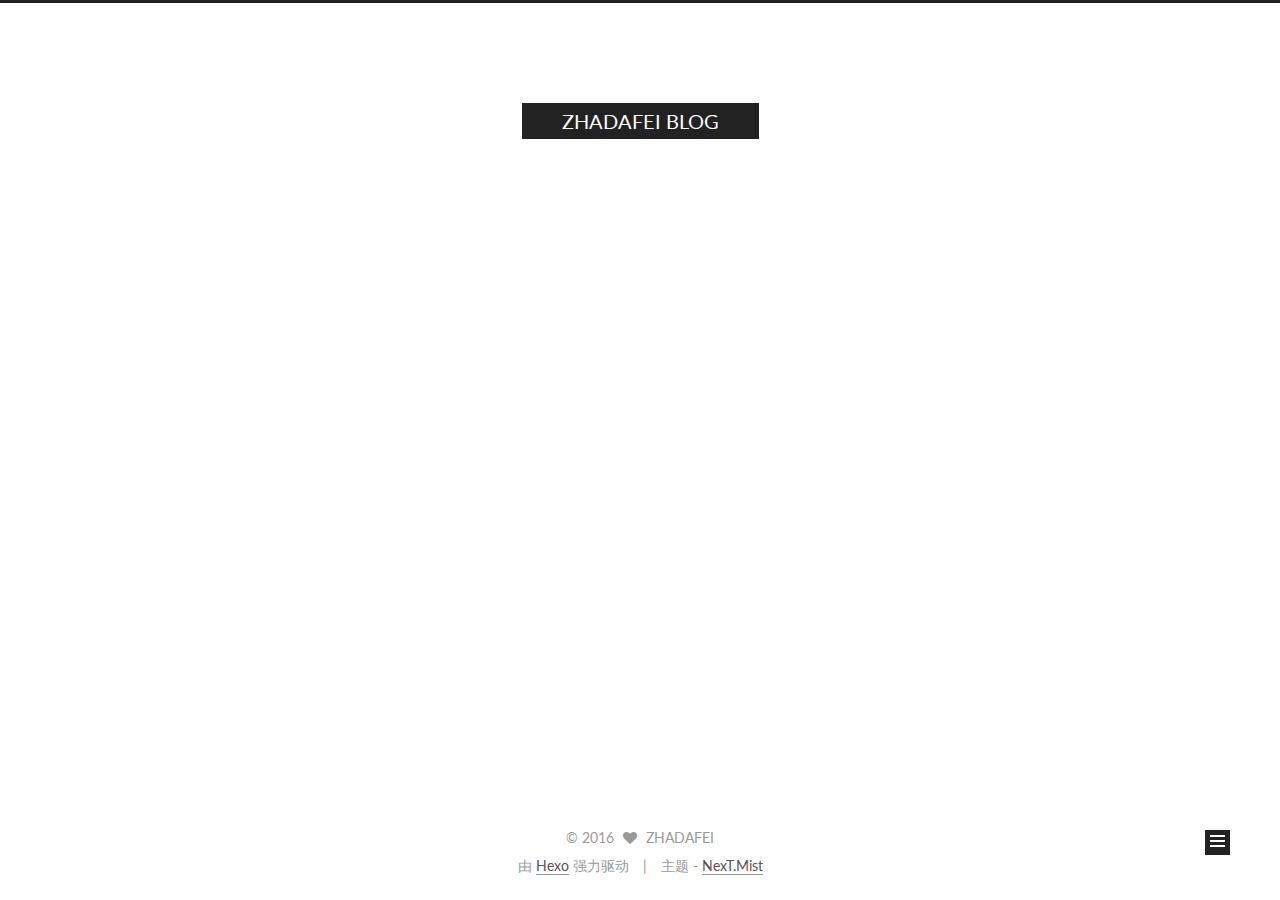
<file: about/index.html>
<!doctype html>



  


<html class="theme-next mist use-motion">
<head>
  <meta charset="UTF-8"/>
<meta http-equiv="X-UA-Compatible" content="IE=edge,chrome=1" />
<meta name="viewport" content="width=device-width, initial-scale=1, maximum-scale=1"/>



<meta http-equiv="Cache-Control" content="no-transform" />
<meta http-equiv="Cache-Control" content="no-siteapp" />












  
  
  <link href="/vendors/fancybox/source/jquery.fancybox.css?v=2.1.5" rel="stylesheet" type="text/css" />




  
  
  
  

  
    
    
  

  

  

  

  

  
    
    
    <link href="//fonts.googleapis.com/css?family=Lato:300,300italic,400,400italic,700,700italic&subset=latin,latin-ext" rel="stylesheet" type="text/css">
  






<link href="/vendors/font-awesome/css/font-awesome.min.css?v=4.4.0" rel="stylesheet" type="text/css" />

<link href="/css/main.css?v=5.0.1" rel="stylesheet" type="text/css" />


  <meta name="keywords" content="Hexo, NexT" />








  <link rel="shortcut icon" type="image/x-icon" href="/favicon.ico?v=5.0.1" />






<meta name="description" content="简单才是最好的。">
<meta property="og:type" content="website">
<meta property="og:title" content="about">
<meta property="og:url" content="http://yoursite.com/about/index.html">
<meta property="og:site_name" content="ZHADAFEI BLOG">
<meta property="og:description" content="简单才是最好的。">
<meta property="og:updated_time" content="2016-06-26T10:39:36.368Z">
<meta name="twitter:card" content="summary">
<meta name="twitter:title" content="about">
<meta name="twitter:description" content="简单才是最好的。">



<script type="text/javascript" id="hexo.configuration">
  var NexT = window.NexT || {};
  var CONFIG = {
    scheme: 'Mist',
    sidebar: {"position":"left","display":"post"},
    fancybox: true,
    motion: true,
    duoshuo: {
      userId: 0,
      author: '博主'
    }
  };
</script>




  <link rel="canonical" href="http://yoursite.com/about/"/>

  <title>
  

  
    about | ZHADAFEI BLOG
  
</title>
</head>

<body itemscope itemtype="http://schema.org/WebPage" lang="zh-Hans">

  










  
  
    
  

  <div class="container one-collumn sidebar-position-left  ">
    <div class="headband"></div>

    <header id="header" class="header" itemscope itemtype="http://schema.org/WPHeader">
      <div class="header-inner"><div class="site-meta ">
  

  <div class="custom-logo-site-title">
    <a href="/"  class="brand" rel="start">
      <span class="logo-line-before"><i></i></span>
      <span class="site-title">ZHADAFEI BLOG</span>
      <span class="logo-line-after"><i></i></span>
    </a>
  </div>
  <p class="site-subtitle"></p>
</div>

<div class="site-nav-toggle">
  <button>
    <span class="btn-bar"></span>
    <span class="btn-bar"></span>
    <span class="btn-bar"></span>
  </button>
</div>

<nav class="site-nav">
  

  
    <ul id="menu" class="menu">
      
        
        <li class="menu-item menu-item-home">
          <a href="/" rel="section">
            
              <i class="menu-item-icon fa fa-fw fa-home"></i> <br />
            
            首页
          </a>
        </li>
      
        
        <li class="menu-item menu-item-about">
          <a href="/about" rel="section">
            
              <i class="menu-item-icon fa fa-fw fa-user"></i> <br />
            
            关于
          </a>
        </li>
      
        
        <li class="menu-item menu-item-archives">
          <a href="/archives" rel="section">
            
              <i class="menu-item-icon fa fa-fw fa-archive"></i> <br />
            
            归档
          </a>
        </li>
      
        
        <li class="menu-item menu-item-tags">
          <a href="/tags" rel="section">
            
              <i class="menu-item-icon fa fa-fw fa-tags"></i> <br />
            
            标签
          </a>
        </li>
      

      
    </ul>
  

  
</nav>

 </div>
    </header>

    <main id="main" class="main">
      <div class="main-inner">
        <div class="content-wrap">
          <div id="content" class="content">
            

  <div id="posts" class="posts-expand">
    
    
      
    
  </div>


          </div>
          


          
  <div class="comments" id="comments">
    
  </div>


        </div>
        
          
  
  <div class="sidebar-toggle">
    <div class="sidebar-toggle-line-wrap">
      <span class="sidebar-toggle-line sidebar-toggle-line-first"></span>
      <span class="sidebar-toggle-line sidebar-toggle-line-middle"></span>
      <span class="sidebar-toggle-line sidebar-toggle-line-last"></span>
    </div>
  </div>

  <aside id="sidebar" class="sidebar">
    <div class="sidebar-inner">

      

      

      <section class="site-overview sidebar-panel  sidebar-panel-active ">
        <div class="site-author motion-element" itemprop="author" itemscope itemtype="http://schema.org/Person">
          <img class="site-author-image" itemprop="image"
               src="/images/avatar.jpg"
               alt="ZHADAFEI" />
          <p class="site-author-name" itemprop="name">ZHADAFEI</p>
          <p class="site-description motion-element" itemprop="description">简单才是最好的。</p>
        </div>
        <nav class="site-state motion-element">
          <div class="site-state-item site-state-posts">
            <a href="/archives">
              <span class="site-state-item-count">2</span>
              <span class="site-state-item-name">日志</span>
            </a>
          </div>

          

          

        </nav>

        

        <div class="links-of-author motion-element">
          
        </div>

        
        

        
        

      </section>

      

    </div>
  </aside>


        
      </div>
    </main>

    <footer id="footer" class="footer">
      <div class="footer-inner">
        <div class="copyright" >
  
  &copy; 
  <span itemprop="copyrightYear">2016</span>
  <span class="with-love">
    <i class="fa fa-heart"></i>
  </span>
  <span class="author" itemprop="copyrightHolder">ZHADAFEI</span>
</div>

<div class="powered-by">
  由 <a class="theme-link" href="http://hexo.io">Hexo</a> 强力驱动
</div>

<div class="theme-info">
  主题 -
  <a class="theme-link" href="https://github.com/iissnan/hexo-theme-next">
    NexT.Mist
  </a>
</div>

        

        
      </div>
    </footer>

    <div class="back-to-top">
      <i class="fa fa-arrow-up"></i>
    </div>
  </div>

  

<script type="text/javascript">
  if (Object.prototype.toString.call(window.Promise) !== '[object Function]') {
    window.Promise = null;
  }
</script>









  



  
  <script type="text/javascript" src="/vendors/jquery/index.js?v=2.1.3"></script>

  
  <script type="text/javascript" src="/vendors/fastclick/lib/fastclick.min.js?v=1.0.6"></script>

  
  <script type="text/javascript" src="/vendors/jquery_lazyload/jquery.lazyload.js?v=1.9.7"></script>

  
  <script type="text/javascript" src="/vendors/velocity/velocity.min.js?v=1.2.1"></script>

  
  <script type="text/javascript" src="/vendors/velocity/velocity.ui.min.js?v=1.2.1"></script>

  
  <script type="text/javascript" src="/vendors/fancybox/source/jquery.fancybox.pack.js?v=2.1.5"></script>


  


  <script type="text/javascript" src="/js/src/utils.js?v=5.0.1"></script>

  <script type="text/javascript" src="/js/src/motion.js?v=5.0.1"></script>



  
  

  

  


  <script type="text/javascript" src="/js/src/bootstrap.js?v=5.0.1"></script>



  



  




  
  
  

  

  

</body>
</html>
</file>
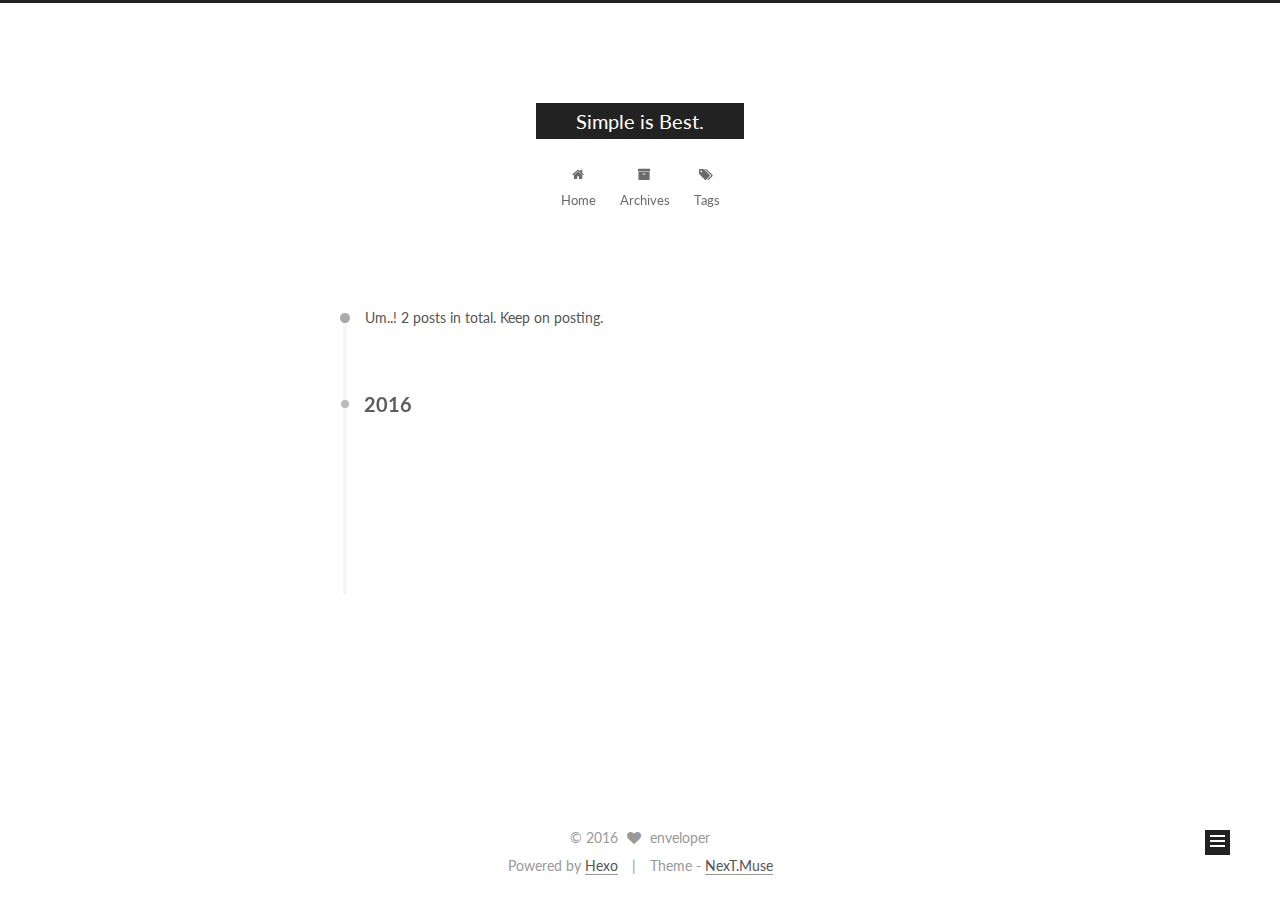
<file: archives/index.html>
<!doctype html>



  


<html class="theme-next muse use-motion">
<head>
  <meta charset="UTF-8"/>
<meta http-equiv="X-UA-Compatible" content="IE=edge,chrome=1" />
<meta name="viewport" content="width=device-width, initial-scale=1, maximum-scale=1"/>



<meta http-equiv="Cache-Control" content="no-transform" />
<meta http-equiv="Cache-Control" content="no-siteapp" />












  
  
  <link href="/vendors/fancybox/source/jquery.fancybox.css?v=2.1.5" rel="stylesheet" type="text/css" />




  
  
  
  

  
    
    
  

  

  

  

  

  
    
    
    <link href="//fonts.googleapis.com/css?family=Lato:300,300italic,400,400italic,700,700italic&subset=latin,latin-ext" rel="stylesheet" type="text/css">
  






<link href="/vendors/font-awesome/css/font-awesome.min.css?v=4.4.0" rel="stylesheet" type="text/css" />

<link href="/css/main.css?v=5.0.1" rel="stylesheet" type="text/css" />


  <meta name="keywords" content="Hexo, NexT" />








  <link rel="shortcut icon" type="image/x-icon" href="/favicon.ico?v=5.0.1" />






<meta name="description">
<meta property="og:type" content="website">
<meta property="og:title" content="Simple is Best.">
<meta property="og:url" content="http://yoursite.com/archives/index.html">
<meta property="og:site_name" content="Simple is Best.">
<meta property="og:description">
<meta name="twitter:card" content="summary">
<meta name="twitter:title" content="Simple is Best.">
<meta name="twitter:description">



<script type="text/javascript" id="hexo.configuration">
  var NexT = window.NexT || {};
  var CONFIG = {
    scheme: 'Muse',
    sidebar: {"position":"left","display":"post"},
    fancybox: true,
    motion: true,
    duoshuo: {
      userId: 0,
      author: 'Author'
    }
  };
</script>




  <link rel="canonical" href="http://yoursite.com/archives/"/>

  <title> Archive | Simple is Best. </title>
</head>

<body itemscope itemtype="http://schema.org/WebPage" lang="en">

  










  
  
    
  

  <div class="container one-collumn sidebar-position-left  page-archive  ">
    <div class="headband"></div>

    <header id="header" class="header" itemscope itemtype="http://schema.org/WPHeader">
      <div class="header-inner"><div class="site-meta ">
  

  <div class="custom-logo-site-title">
    <a href="/"  class="brand" rel="start">
      <span class="logo-line-before"><i></i></span>
      <span class="site-title">Simple is Best.</span>
      <span class="logo-line-after"><i></i></span>
    </a>
  </div>
  <p class="site-subtitle"></p>
</div>

<div class="site-nav-toggle">
  <button>
    <span class="btn-bar"></span>
    <span class="btn-bar"></span>
    <span class="btn-bar"></span>
  </button>
</div>

<nav class="site-nav">
  

  
    <ul id="menu" class="menu">
      
        
        <li class="menu-item menu-item-home">
          <a href="/" rel="section">
            
              <i class="menu-item-icon fa fa-fw fa-home"></i> <br />
            
            Home
          </a>
        </li>
      
        
        <li class="menu-item menu-item-archives">
          <a href="/archives" rel="section">
            
              <i class="menu-item-icon fa fa-fw fa-archive"></i> <br />
            
            Archives
          </a>
        </li>
      
        
        <li class="menu-item menu-item-tags">
          <a href="/tags" rel="section">
            
              <i class="menu-item-icon fa fa-fw fa-tags"></i> <br />
            
            Tags
          </a>
        </li>
      

      
    </ul>
  

  
</nav>

 </div>
    </header>

    <main id="main" class="main">
      <div class="main-inner">
        <div class="content-wrap">
          <div id="content" class="content">
            

  <section id="posts" class="posts-collapse">
    <span class="archive-move-on"></span>

    <span class="archive-page-counter">
      
      
      
        
      
      Um..! 2 posts in total. Keep on posting.
    </span>

    

      
      
      

      
        
        <div class="collection-title">
          <h2 class="archive-year motion-element" id="archive-year-2016">2016</h2>
        </div>
      
      

      

  <article class="post post-type-normal" itemscope itemtype="http://schema.org/Article">
    <header class="post-header">

      <h1 class="post-title">
        
            <a class="post-title-link" href="/2016/06/25/Hello-Hexo/" itemprop="url">
              
                <span itemprop="name">Hello Hexo</span>
              
            </a>
        
      </h1>

      <div class="post-meta">
        <time class="post-time" itemprop="dateCreated"
              datetime="2016-06-25T21:46:55+08:00"
              content="2016-06-25" >
          06-25
        </time>
      </div>

    </header>
  </article>



    

      
      
      

      
      

      

  <article class="post post-type-normal" itemscope itemtype="http://schema.org/Article">
    <header class="post-header">

      <h1 class="post-title">
        
            <a class="post-title-link" href="/2016/06/25/hello-world/" itemprop="url">
              
                <span itemprop="name">Hello World</span>
              
            </a>
        
      </h1>

      <div class="post-meta">
        <time class="post-time" itemprop="dateCreated"
              datetime="2016-06-25T16:19:06+08:00"
              content="2016-06-25" >
          06-25
        </time>
      </div>

    </header>
  </article>



    

  </section>

  



          </div>
          


          

        </div>
        
          
  
  <div class="sidebar-toggle">
    <div class="sidebar-toggle-line-wrap">
      <span class="sidebar-toggle-line sidebar-toggle-line-first"></span>
      <span class="sidebar-toggle-line sidebar-toggle-line-middle"></span>
      <span class="sidebar-toggle-line sidebar-toggle-line-last"></span>
    </div>
  </div>

  <aside id="sidebar" class="sidebar">
    <div class="sidebar-inner">

      

      

      <section class="site-overview sidebar-panel  sidebar-panel-active ">
        <div class="site-author motion-element" itemprop="author" itemscope itemtype="http://schema.org/Person">
          <img class="site-author-image" itemprop="image"
               src="/images/avatar.gif"
               alt="enveloper" />
          <p class="site-author-name" itemprop="name">enveloper</p>
          <p class="site-description motion-element" itemprop="description"></p>
        </div>
        <nav class="site-state motion-element">
          <div class="site-state-item site-state-posts">
            <a href="/archives">
              <span class="site-state-item-count">2</span>
              <span class="site-state-item-name">posts</span>
            </a>
          </div>

          

          

        </nav>

        

        <div class="links-of-author motion-element">
          
        </div>

        
        

        
        

      </section>

      

    </div>
  </aside>


        
      </div>
    </main>

    <footer id="footer" class="footer">
      <div class="footer-inner">
        <div class="copyright" >
  
  &copy; 
  <span itemprop="copyrightYear">2016</span>
  <span class="with-love">
    <i class="fa fa-heart"></i>
  </span>
  <span class="author" itemprop="copyrightHolder">enveloper</span>
</div>

<div class="powered-by">
  Powered by <a class="theme-link" href="http://hexo.io">Hexo</a>
</div>

<div class="theme-info">
  Theme -
  <a class="theme-link" href="https://github.com/iissnan/hexo-theme-next">
    NexT.Muse
  </a>
</div>

        

        
      </div>
    </footer>

    <div class="back-to-top">
      <i class="fa fa-arrow-up"></i>
    </div>
  </div>

  

<script type="text/javascript">
  if (Object.prototype.toString.call(window.Promise) !== '[object Function]') {
    window.Promise = null;
  }
</script>









  



  
  <script type="text/javascript" src="/vendors/jquery/index.js?v=2.1.3"></script>

  
  <script type="text/javascript" src="/vendors/fastclick/lib/fastclick.min.js?v=1.0.6"></script>

  
  <script type="text/javascript" src="/vendors/jquery_lazyload/jquery.lazyload.js?v=1.9.7"></script>

  
  <script type="text/javascript" src="/vendors/velocity/velocity.min.js?v=1.2.1"></script>

  
  <script type="text/javascript" src="/vendors/velocity/velocity.ui.min.js?v=1.2.1"></script>

  
  <script type="text/javascript" src="/vendors/fancybox/source/jquery.fancybox.pack.js?v=2.1.5"></script>


  


  <script type="text/javascript" src="/js/src/utils.js?v=5.0.1"></script>

  <script type="text/javascript" src="/js/src/motion.js?v=5.0.1"></script>



  
  

  
  
    <script type="text/javascript" id="motion.page.archive">
      $('.archive-year').velocity('transition.slideLeftIn');
    </script>
  


  


  <script type="text/javascript" src="/js/src/bootstrap.js?v=5.0.1"></script>



  



  




  
  
  

  

  

</body>
</html>
</file>
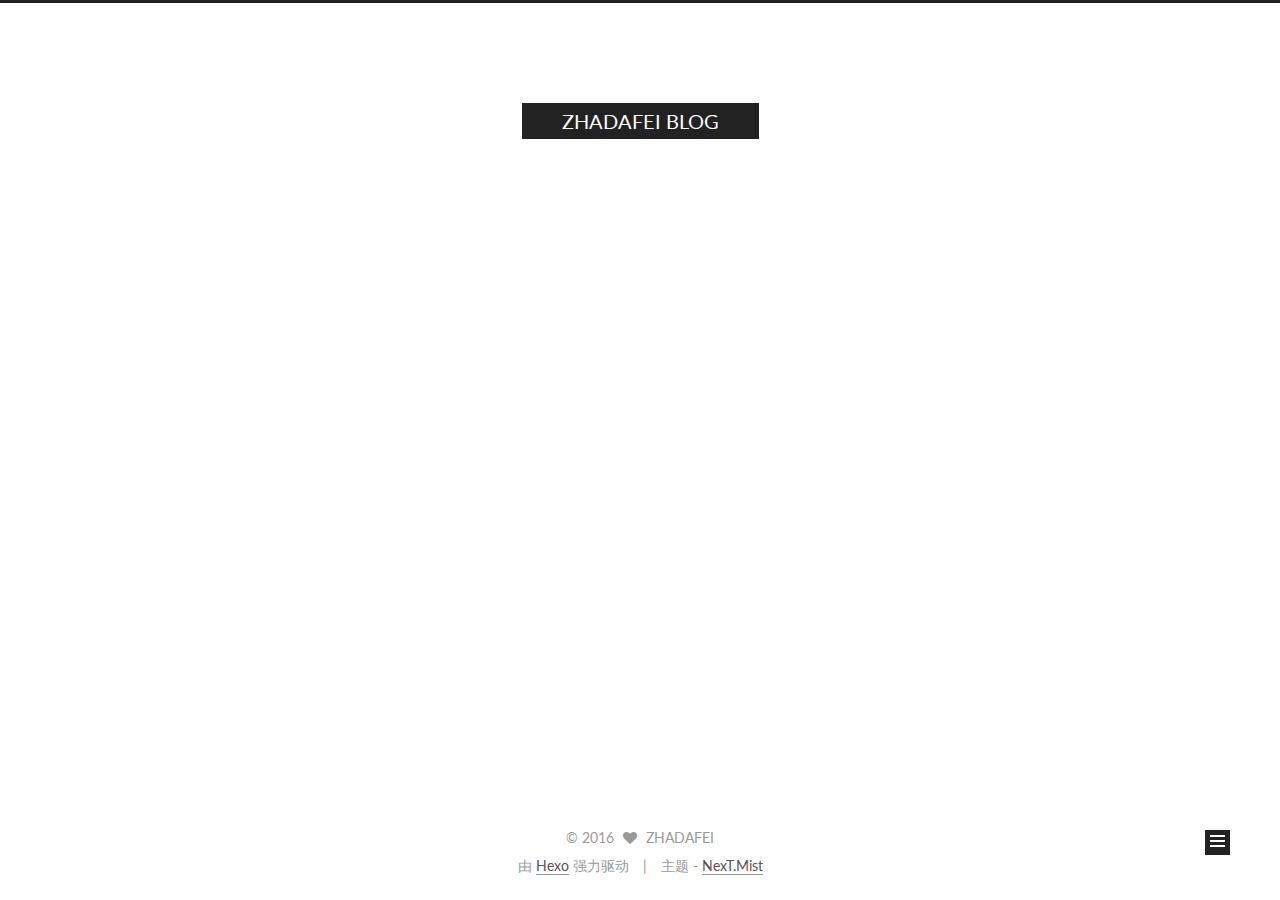
<file: tags/index.html>
<!doctype html>



  


<html class="theme-next mist use-motion">
<head>
  <meta charset="UTF-8"/>
<meta http-equiv="X-UA-Compatible" content="IE=edge,chrome=1" />
<meta name="viewport" content="width=device-width, initial-scale=1, maximum-scale=1"/>



<meta http-equiv="Cache-Control" content="no-transform" />
<meta http-equiv="Cache-Control" content="no-siteapp" />












  
  
  <link href="/vendors/fancybox/source/jquery.fancybox.css?v=2.1.5" rel="stylesheet" type="text/css" />




  
  
  
  

  
    
    
  

  

  

  

  

  
    
    
    <link href="//fonts.googleapis.com/css?family=Lato:300,300italic,400,400italic,700,700italic&subset=latin,latin-ext" rel="stylesheet" type="text/css">
  






<link href="/vendors/font-awesome/css/font-awesome.min.css?v=4.4.0" rel="stylesheet" type="text/css" />

<link href="/css/main.css?v=5.0.1" rel="stylesheet" type="text/css" />


  <meta name="keywords" content="Hexo, NexT" />








  <link rel="shortcut icon" type="image/x-icon" href="/favicon.ico?v=5.0.1" />






<meta name="description" content="简单才是最好的。">
<meta property="og:type" content="website">
<meta property="og:title" content="“tags”">
<meta property="og:url" content="http://yoursite.com/tags/index.html">
<meta property="og:site_name" content="ZHADAFEI BLOG">
<meta property="og:description" content="简单才是最好的。">
<meta property="og:updated_time" content="2016-06-26T10:37:53.302Z">
<meta name="twitter:card" content="summary">
<meta name="twitter:title" content="“tags”">
<meta name="twitter:description" content="简单才是最好的。">



<script type="text/javascript" id="hexo.configuration">
  var NexT = window.NexT || {};
  var CONFIG = {
    scheme: 'Mist',
    sidebar: {"position":"left","display":"post"},
    fancybox: true,
    motion: true,
    duoshuo: {
      userId: 0,
      author: '博主'
    }
  };
</script>




  <link rel="canonical" href="http://yoursite.com/tags/"/>

  <title>
  

  
    “tags” | ZHADAFEI BLOG
  
</title>
</head>

<body itemscope itemtype="http://schema.org/WebPage" lang="zh-Hans">

  










  
  
    
  

  <div class="container one-collumn sidebar-position-left  ">
    <div class="headband"></div>

    <header id="header" class="header" itemscope itemtype="http://schema.org/WPHeader">
      <div class="header-inner"><div class="site-meta ">
  

  <div class="custom-logo-site-title">
    <a href="/"  class="brand" rel="start">
      <span class="logo-line-before"><i></i></span>
      <span class="site-title">ZHADAFEI BLOG</span>
      <span class="logo-line-after"><i></i></span>
    </a>
  </div>
  <p class="site-subtitle"></p>
</div>

<div class="site-nav-toggle">
  <button>
    <span class="btn-bar"></span>
    <span class="btn-bar"></span>
    <span class="btn-bar"></span>
  </button>
</div>

<nav class="site-nav">
  

  
    <ul id="menu" class="menu">
      
        
        <li class="menu-item menu-item-home">
          <a href="/" rel="section">
            
              <i class="menu-item-icon fa fa-fw fa-home"></i> <br />
            
            首页
          </a>
        </li>
      
        
        <li class="menu-item menu-item-about">
          <a href="/about" rel="section">
            
              <i class="menu-item-icon fa fa-fw fa-user"></i> <br />
            
            关于
          </a>
        </li>
      
        
        <li class="menu-item menu-item-archives">
          <a href="/archives" rel="section">
            
              <i class="menu-item-icon fa fa-fw fa-archive"></i> <br />
            
            归档
          </a>
        </li>
      
        
        <li class="menu-item menu-item-tags">
          <a href="/tags" rel="section">
            
              <i class="menu-item-icon fa fa-fw fa-tags"></i> <br />
            
            标签
          </a>
        </li>
      

      
    </ul>
  

  
</nav>

 </div>
    </header>

    <main id="main" class="main">
      <div class="main-inner">
        <div class="content-wrap">
          <div id="content" class="content">
            

  <div id="posts" class="posts-expand">
    
    
      
    
  </div>


          </div>
          


          
  <div class="comments" id="comments">
    
  </div>


        </div>
        
          
  
  <div class="sidebar-toggle">
    <div class="sidebar-toggle-line-wrap">
      <span class="sidebar-toggle-line sidebar-toggle-line-first"></span>
      <span class="sidebar-toggle-line sidebar-toggle-line-middle"></span>
      <span class="sidebar-toggle-line sidebar-toggle-line-last"></span>
    </div>
  </div>

  <aside id="sidebar" class="sidebar">
    <div class="sidebar-inner">

      

      

      <section class="site-overview sidebar-panel  sidebar-panel-active ">
        <div class="site-author motion-element" itemprop="author" itemscope itemtype="http://schema.org/Person">
          <img class="site-author-image" itemprop="image"
               src="/images/avatar.jpg"
               alt="ZHADAFEI" />
          <p class="site-author-name" itemprop="name">ZHADAFEI</p>
          <p class="site-description motion-element" itemprop="description">简单才是最好的。</p>
        </div>
        <nav class="site-state motion-element">
          <div class="site-state-item site-state-posts">
            <a href="/archives">
              <span class="site-state-item-count">2</span>
              <span class="site-state-item-name">日志</span>
            </a>
          </div>

          

          

        </nav>

        

        <div class="links-of-author motion-element">
          
        </div>

        
        

        
        

      </section>

      

    </div>
  </aside>


        
      </div>
    </main>

    <footer id="footer" class="footer">
      <div class="footer-inner">
        <div class="copyright" >
  
  &copy; 
  <span itemprop="copyrightYear">2016</span>
  <span class="with-love">
    <i class="fa fa-heart"></i>
  </span>
  <span class="author" itemprop="copyrightHolder">ZHADAFEI</span>
</div>

<div class="powered-by">
  由 <a class="theme-link" href="http://hexo.io">Hexo</a> 强力驱动
</div>

<div class="theme-info">
  主题 -
  <a class="theme-link" href="https://github.com/iissnan/hexo-theme-next">
    NexT.Mist
  </a>
</div>

        

        
      </div>
    </footer>

    <div class="back-to-top">
      <i class="fa fa-arrow-up"></i>
    </div>
  </div>

  

<script type="text/javascript">
  if (Object.prototype.toString.call(window.Promise) !== '[object Function]') {
    window.Promise = null;
  }
</script>









  



  
  <script type="text/javascript" src="/vendors/jquery/index.js?v=2.1.3"></script>

  
  <script type="text/javascript" src="/vendors/fastclick/lib/fastclick.min.js?v=1.0.6"></script>

  
  <script type="text/javascript" src="/vendors/jquery_lazyload/jquery.lazyload.js?v=1.9.7"></script>

  
  <script type="text/javascript" src="/vendors/velocity/velocity.min.js?v=1.2.1"></script>

  
  <script type="text/javascript" src="/vendors/velocity/velocity.ui.min.js?v=1.2.1"></script>

  
  <script type="text/javascript" src="/vendors/fancybox/source/jquery.fancybox.pack.js?v=2.1.5"></script>


  


  <script type="text/javascript" src="/js/src/utils.js?v=5.0.1"></script>

  <script type="text/javascript" src="/js/src/motion.js?v=5.0.1"></script>



  
  

  

  


  <script type="text/javascript" src="/js/src/bootstrap.js?v=5.0.1"></script>



  



  




  
  
  

  

  

</body>
</html>
</file>
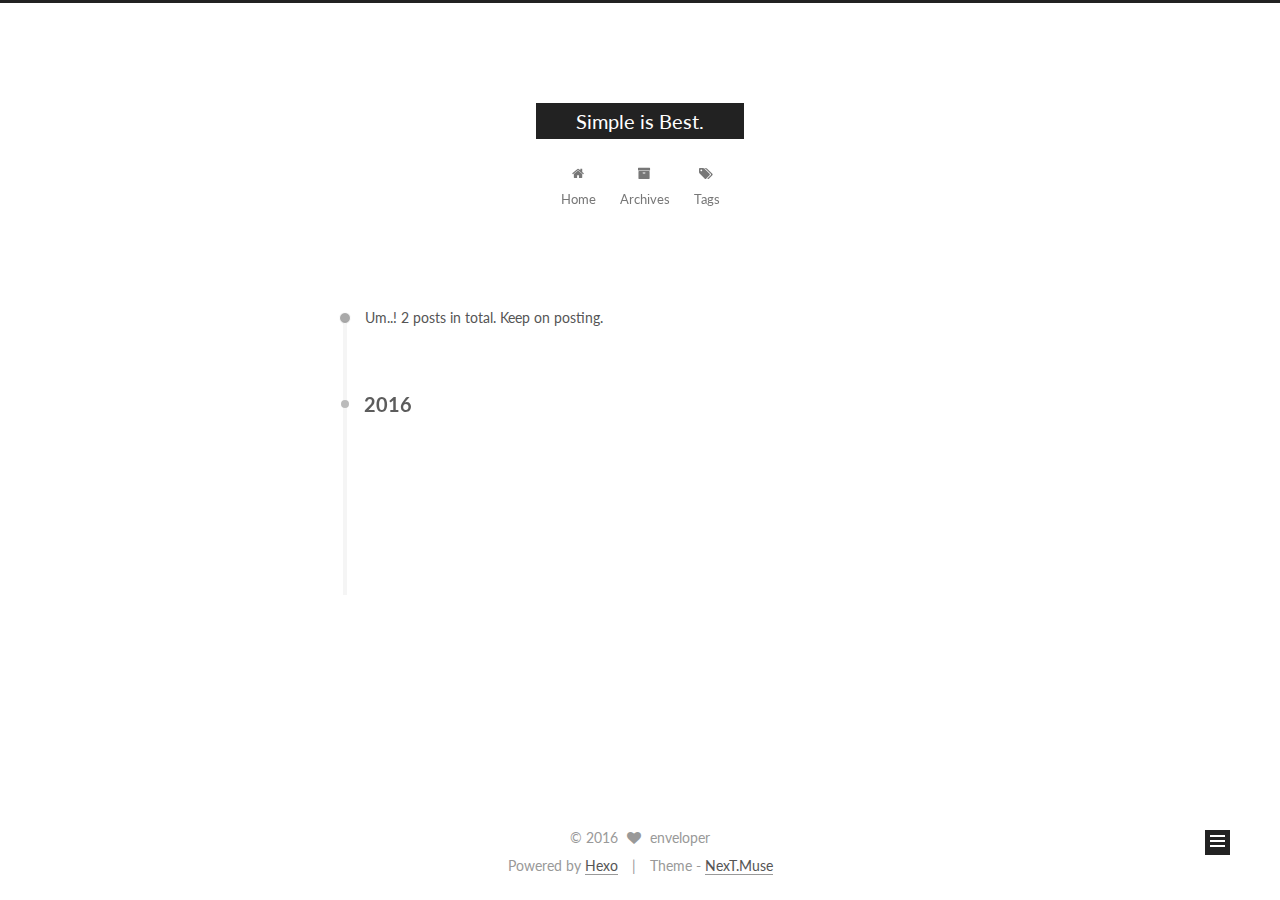
<file: archives/2016/index.html>
<!doctype html>



  


<html class="theme-next muse use-motion">
<head>
  <meta charset="UTF-8"/>
<meta http-equiv="X-UA-Compatible" content="IE=edge,chrome=1" />
<meta name="viewport" content="width=device-width, initial-scale=1, maximum-scale=1"/>



<meta http-equiv="Cache-Control" content="no-transform" />
<meta http-equiv="Cache-Control" content="no-siteapp" />












  
  
  <link href="/vendors/fancybox/source/jquery.fancybox.css?v=2.1.5" rel="stylesheet" type="text/css" />




  
  
  
  

  
    
    
  

  

  

  

  

  
    
    
    <link href="//fonts.googleapis.com/css?family=Lato:300,300italic,400,400italic,700,700italic&subset=latin,latin-ext" rel="stylesheet" type="text/css">
  






<link href="/vendors/font-awesome/css/font-awesome.min.css?v=4.4.0" rel="stylesheet" type="text/css" />

<link href="/css/main.css?v=5.0.1" rel="stylesheet" type="text/css" />


  <meta name="keywords" content="Hexo, NexT" />








  <link rel="shortcut icon" type="image/x-icon" href="/favicon.ico?v=5.0.1" />






<meta name="description">
<meta property="og:type" content="website">
<meta property="og:title" content="Simple is Best.">
<meta property="og:url" content="http://yoursite.com/archives/2016/index.html">
<meta property="og:site_name" content="Simple is Best.">
<meta property="og:description">
<meta name="twitter:card" content="summary">
<meta name="twitter:title" content="Simple is Best.">
<meta name="twitter:description">



<script type="text/javascript" id="hexo.configuration">
  var NexT = window.NexT || {};
  var CONFIG = {
    scheme: 'Muse',
    sidebar: {"position":"left","display":"post"},
    fancybox: true,
    motion: true,
    duoshuo: {
      userId: 0,
      author: 'Author'
    }
  };
</script>




  <link rel="canonical" href="http://yoursite.com/archives/2016/"/>

  <title> Archive | Simple is Best. </title>
</head>

<body itemscope itemtype="http://schema.org/WebPage" lang="en">

  










  
  
    
  

  <div class="container one-collumn sidebar-position-left  page-archive  ">
    <div class="headband"></div>

    <header id="header" class="header" itemscope itemtype="http://schema.org/WPHeader">
      <div class="header-inner"><div class="site-meta ">
  

  <div class="custom-logo-site-title">
    <a href="/"  class="brand" rel="start">
      <span class="logo-line-before"><i></i></span>
      <span class="site-title">Simple is Best.</span>
      <span class="logo-line-after"><i></i></span>
    </a>
  </div>
  <p class="site-subtitle"></p>
</div>

<div class="site-nav-toggle">
  <button>
    <span class="btn-bar"></span>
    <span class="btn-bar"></span>
    <span class="btn-bar"></span>
  </button>
</div>

<nav class="site-nav">
  

  
    <ul id="menu" class="menu">
      
        
        <li class="menu-item menu-item-home">
          <a href="/" rel="section">
            
              <i class="menu-item-icon fa fa-fw fa-home"></i> <br />
            
            Home
          </a>
        </li>
      
        
        <li class="menu-item menu-item-archives">
          <a href="/archives" rel="section">
            
              <i class="menu-item-icon fa fa-fw fa-archive"></i> <br />
            
            Archives
          </a>
        </li>
      
        
        <li class="menu-item menu-item-tags">
          <a href="/tags" rel="section">
            
              <i class="menu-item-icon fa fa-fw fa-tags"></i> <br />
            
            Tags
          </a>
        </li>
      

      
    </ul>
  

  
</nav>

 </div>
    </header>

    <main id="main" class="main">
      <div class="main-inner">
        <div class="content-wrap">
          <div id="content" class="content">
            

  <section id="posts" class="posts-collapse">
    <span class="archive-move-on"></span>

    <span class="archive-page-counter">
      
      
      
        
      
      Um..! 2 posts in total. Keep on posting.
    </span>

    

      
      
      

      
        
        <div class="collection-title">
          <h2 class="archive-year motion-element" id="archive-year-2016">2016</h2>
        </div>
      
      

      

  <article class="post post-type-normal" itemscope itemtype="http://schema.org/Article">
    <header class="post-header">

      <h1 class="post-title">
        
            <a class="post-title-link" href="/2016/06/25/Hello-Hexo/" itemprop="url">
              
                <span itemprop="name">Hello Hexo</span>
              
            </a>
        
      </h1>

      <div class="post-meta">
        <time class="post-time" itemprop="dateCreated"
              datetime="2016-06-25T21:46:55+08:00"
              content="2016-06-25" >
          06-25
        </time>
      </div>

    </header>
  </article>



    

      
      
      

      
      

      

  <article class="post post-type-normal" itemscope itemtype="http://schema.org/Article">
    <header class="post-header">

      <h1 class="post-title">
        
            <a class="post-title-link" href="/2016/06/25/hello-world/" itemprop="url">
              
                <span itemprop="name">Hello World</span>
              
            </a>
        
      </h1>

      <div class="post-meta">
        <time class="post-time" itemprop="dateCreated"
              datetime="2016-06-25T16:19:06+08:00"
              content="2016-06-25" >
          06-25
        </time>
      </div>

    </header>
  </article>



    

  </section>

  



          </div>
          


          

        </div>
        
          
  
  <div class="sidebar-toggle">
    <div class="sidebar-toggle-line-wrap">
      <span class="sidebar-toggle-line sidebar-toggle-line-first"></span>
      <span class="sidebar-toggle-line sidebar-toggle-line-middle"></span>
      <span class="sidebar-toggle-line sidebar-toggle-line-last"></span>
    </div>
  </div>

  <aside id="sidebar" class="sidebar">
    <div class="sidebar-inner">

      

      

      <section class="site-overview sidebar-panel  sidebar-panel-active ">
        <div class="site-author motion-element" itemprop="author" itemscope itemtype="http://schema.org/Person">
          <img class="site-author-image" itemprop="image"
               src="/images/avatar.gif"
               alt="enveloper" />
          <p class="site-author-name" itemprop="name">enveloper</p>
          <p class="site-description motion-element" itemprop="description"></p>
        </div>
        <nav class="site-state motion-element">
          <div class="site-state-item site-state-posts">
            <a href="/archives">
              <span class="site-state-item-count">2</span>
              <span class="site-state-item-name">posts</span>
            </a>
          </div>

          

          

        </nav>

        

        <div class="links-of-author motion-element">
          
        </div>

        
        

        
        

      </section>

      

    </div>
  </aside>


        
      </div>
    </main>

    <footer id="footer" class="footer">
      <div class="footer-inner">
        <div class="copyright" >
  
  &copy; 
  <span itemprop="copyrightYear">2016</span>
  <span class="with-love">
    <i class="fa fa-heart"></i>
  </span>
  <span class="author" itemprop="copyrightHolder">enveloper</span>
</div>

<div class="powered-by">
  Powered by <a class="theme-link" href="http://hexo.io">Hexo</a>
</div>

<div class="theme-info">
  Theme -
  <a class="theme-link" href="https://github.com/iissnan/hexo-theme-next">
    NexT.Muse
  </a>
</div>

        

        
      </div>
    </footer>

    <div class="back-to-top">
      <i class="fa fa-arrow-up"></i>
    </div>
  </div>

  

<script type="text/javascript">
  if (Object.prototype.toString.call(window.Promise) !== '[object Function]') {
    window.Promise = null;
  }
</script>









  



  
  <script type="text/javascript" src="/vendors/jquery/index.js?v=2.1.3"></script>

  
  <script type="text/javascript" src="/vendors/fastclick/lib/fastclick.min.js?v=1.0.6"></script>

  
  <script type="text/javascript" src="/vendors/jquery_lazyload/jquery.lazyload.js?v=1.9.7"></script>

  
  <script type="text/javascript" src="/vendors/velocity/velocity.min.js?v=1.2.1"></script>

  
  <script type="text/javascript" src="/vendors/velocity/velocity.ui.min.js?v=1.2.1"></script>

  
  <script type="text/javascript" src="/vendors/fancybox/source/jquery.fancybox.pack.js?v=2.1.5"></script>


  


  <script type="text/javascript" src="/js/src/utils.js?v=5.0.1"></script>

  <script type="text/javascript" src="/js/src/motion.js?v=5.0.1"></script>



  
  

  
  
    <script type="text/javascript" id="motion.page.archive">
      $('.archive-year').velocity('transition.slideLeftIn');
    </script>
  


  


  <script type="text/javascript" src="/js/src/bootstrap.js?v=5.0.1"></script>



  



  




  
  
  

  

  

</body>
</html>
</file>
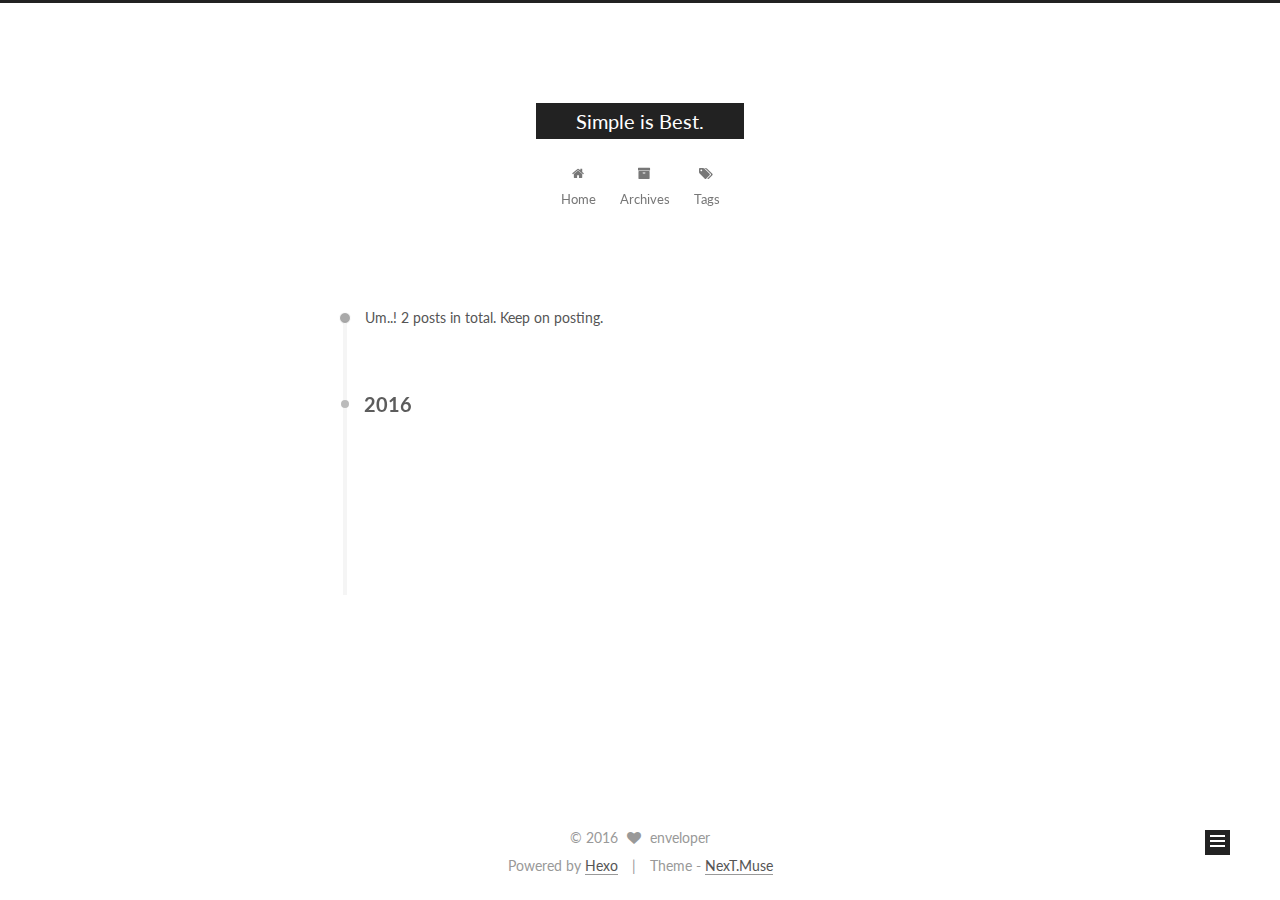
<file: archives/2016/06/index.html>
<!doctype html>



  


<html class="theme-next muse use-motion">
<head>
  <meta charset="UTF-8"/>
<meta http-equiv="X-UA-Compatible" content="IE=edge,chrome=1" />
<meta name="viewport" content="width=device-width, initial-scale=1, maximum-scale=1"/>



<meta http-equiv="Cache-Control" content="no-transform" />
<meta http-equiv="Cache-Control" content="no-siteapp" />












  
  
  <link href="/vendors/fancybox/source/jquery.fancybox.css?v=2.1.5" rel="stylesheet" type="text/css" />




  
  
  
  

  
    
    
  

  

  

  

  

  
    
    
    <link href="//fonts.googleapis.com/css?family=Lato:300,300italic,400,400italic,700,700italic&subset=latin,latin-ext" rel="stylesheet" type="text/css">
  






<link href="/vendors/font-awesome/css/font-awesome.min.css?v=4.4.0" rel="stylesheet" type="text/css" />

<link href="/css/main.css?v=5.0.1" rel="stylesheet" type="text/css" />


  <meta name="keywords" content="Hexo, NexT" />








  <link rel="shortcut icon" type="image/x-icon" href="/favicon.ico?v=5.0.1" />






<meta name="description">
<meta property="og:type" content="website">
<meta property="og:title" content="Simple is Best.">
<meta property="og:url" content="http://yoursite.com/archives/2016/06/index.html">
<meta property="og:site_name" content="Simple is Best.">
<meta property="og:description">
<meta name="twitter:card" content="summary">
<meta name="twitter:title" content="Simple is Best.">
<meta name="twitter:description">



<script type="text/javascript" id="hexo.configuration">
  var NexT = window.NexT || {};
  var CONFIG = {
    scheme: 'Muse',
    sidebar: {"position":"left","display":"post"},
    fancybox: true,
    motion: true,
    duoshuo: {
      userId: 0,
      author: 'Author'
    }
  };
</script>




  <link rel="canonical" href="http://yoursite.com/archives/2016/06/"/>

  <title> Archive | Simple is Best. </title>
</head>

<body itemscope itemtype="http://schema.org/WebPage" lang="en">

  










  
  
    
  

  <div class="container one-collumn sidebar-position-left  page-archive  ">
    <div class="headband"></div>

    <header id="header" class="header" itemscope itemtype="http://schema.org/WPHeader">
      <div class="header-inner"><div class="site-meta ">
  

  <div class="custom-logo-site-title">
    <a href="/"  class="brand" rel="start">
      <span class="logo-line-before"><i></i></span>
      <span class="site-title">Simple is Best.</span>
      <span class="logo-line-after"><i></i></span>
    </a>
  </div>
  <p class="site-subtitle"></p>
</div>

<div class="site-nav-toggle">
  <button>
    <span class="btn-bar"></span>
    <span class="btn-bar"></span>
    <span class="btn-bar"></span>
  </button>
</div>

<nav class="site-nav">
  

  
    <ul id="menu" class="menu">
      
        
        <li class="menu-item menu-item-home">
          <a href="/" rel="section">
            
              <i class="menu-item-icon fa fa-fw fa-home"></i> <br />
            
            Home
          </a>
        </li>
      
        
        <li class="menu-item menu-item-archives">
          <a href="/archives" rel="section">
            
              <i class="menu-item-icon fa fa-fw fa-archive"></i> <br />
            
            Archives
          </a>
        </li>
      
        
        <li class="menu-item menu-item-tags">
          <a href="/tags" rel="section">
            
              <i class="menu-item-icon fa fa-fw fa-tags"></i> <br />
            
            Tags
          </a>
        </li>
      

      
    </ul>
  

  
</nav>

 </div>
    </header>

    <main id="main" class="main">
      <div class="main-inner">
        <div class="content-wrap">
          <div id="content" class="content">
            

  <section id="posts" class="posts-collapse">
    <span class="archive-move-on"></span>

    <span class="archive-page-counter">
      
      
      
        
      
      Um..! 2 posts in total. Keep on posting.
    </span>

    

      
      
      

      
        
        <div class="collection-title">
          <h2 class="archive-year motion-element" id="archive-year-2016">2016</h2>
        </div>
      
      

      

  <article class="post post-type-normal" itemscope itemtype="http://schema.org/Article">
    <header class="post-header">

      <h1 class="post-title">
        
            <a class="post-title-link" href="/2016/06/25/Hello-Hexo/" itemprop="url">
              
                <span itemprop="name">Hello Hexo</span>
              
            </a>
        
      </h1>

      <div class="post-meta">
        <time class="post-time" itemprop="dateCreated"
              datetime="2016-06-25T21:46:55+08:00"
              content="2016-06-25" >
          06-25
        </time>
      </div>

    </header>
  </article>



    

      
      
      

      
      

      

  <article class="post post-type-normal" itemscope itemtype="http://schema.org/Article">
    <header class="post-header">

      <h1 class="post-title">
        
            <a class="post-title-link" href="/2016/06/25/hello-world/" itemprop="url">
              
                <span itemprop="name">Hello World</span>
              
            </a>
        
      </h1>

      <div class="post-meta">
        <time class="post-time" itemprop="dateCreated"
              datetime="2016-06-25T16:19:06+08:00"
              content="2016-06-25" >
          06-25
        </time>
      </div>

    </header>
  </article>



    

  </section>

  



          </div>
          


          

        </div>
        
          
  
  <div class="sidebar-toggle">
    <div class="sidebar-toggle-line-wrap">
      <span class="sidebar-toggle-line sidebar-toggle-line-first"></span>
      <span class="sidebar-toggle-line sidebar-toggle-line-middle"></span>
      <span class="sidebar-toggle-line sidebar-toggle-line-last"></span>
    </div>
  </div>

  <aside id="sidebar" class="sidebar">
    <div class="sidebar-inner">

      

      

      <section class="site-overview sidebar-panel  sidebar-panel-active ">
        <div class="site-author motion-element" itemprop="author" itemscope itemtype="http://schema.org/Person">
          <img class="site-author-image" itemprop="image"
               src="/images/avatar.gif"
               alt="enveloper" />
          <p class="site-author-name" itemprop="name">enveloper</p>
          <p class="site-description motion-element" itemprop="description"></p>
        </div>
        <nav class="site-state motion-element">
          <div class="site-state-item site-state-posts">
            <a href="/archives">
              <span class="site-state-item-count">2</span>
              <span class="site-state-item-name">posts</span>
            </a>
          </div>

          

          

        </nav>

        

        <div class="links-of-author motion-element">
          
        </div>

        
        

        
        

      </section>

      

    </div>
  </aside>


        
      </div>
    </main>

    <footer id="footer" class="footer">
      <div class="footer-inner">
        <div class="copyright" >
  
  &copy; 
  <span itemprop="copyrightYear">2016</span>
  <span class="with-love">
    <i class="fa fa-heart"></i>
  </span>
  <span class="author" itemprop="copyrightHolder">enveloper</span>
</div>

<div class="powered-by">
  Powered by <a class="theme-link" href="http://hexo.io">Hexo</a>
</div>

<div class="theme-info">
  Theme -
  <a class="theme-link" href="https://github.com/iissnan/hexo-theme-next">
    NexT.Muse
  </a>
</div>

        

        
      </div>
    </footer>

    <div class="back-to-top">
      <i class="fa fa-arrow-up"></i>
    </div>
  </div>

  

<script type="text/javascript">
  if (Object.prototype.toString.call(window.Promise) !== '[object Function]') {
    window.Promise = null;
  }
</script>









  



  
  <script type="text/javascript" src="/vendors/jquery/index.js?v=2.1.3"></script>

  
  <script type="text/javascript" src="/vendors/fastclick/lib/fastclick.min.js?v=1.0.6"></script>

  
  <script type="text/javascript" src="/vendors/jquery_lazyload/jquery.lazyload.js?v=1.9.7"></script>

  
  <script type="text/javascript" src="/vendors/velocity/velocity.min.js?v=1.2.1"></script>

  
  <script type="text/javascript" src="/vendors/velocity/velocity.ui.min.js?v=1.2.1"></script>

  
  <script type="text/javascript" src="/vendors/fancybox/source/jquery.fancybox.pack.js?v=2.1.5"></script>


  


  <script type="text/javascript" src="/js/src/utils.js?v=5.0.1"></script>

  <script type="text/javascript" src="/js/src/motion.js?v=5.0.1"></script>



  
  

  
  
    <script type="text/javascript" id="motion.page.archive">
      $('.archive-year').velocity('transition.slideLeftIn');
    </script>
  


  


  <script type="text/javascript" src="/js/src/bootstrap.js?v=5.0.1"></script>



  



  




  
  
  

  

  

</body>
</html>
</file>
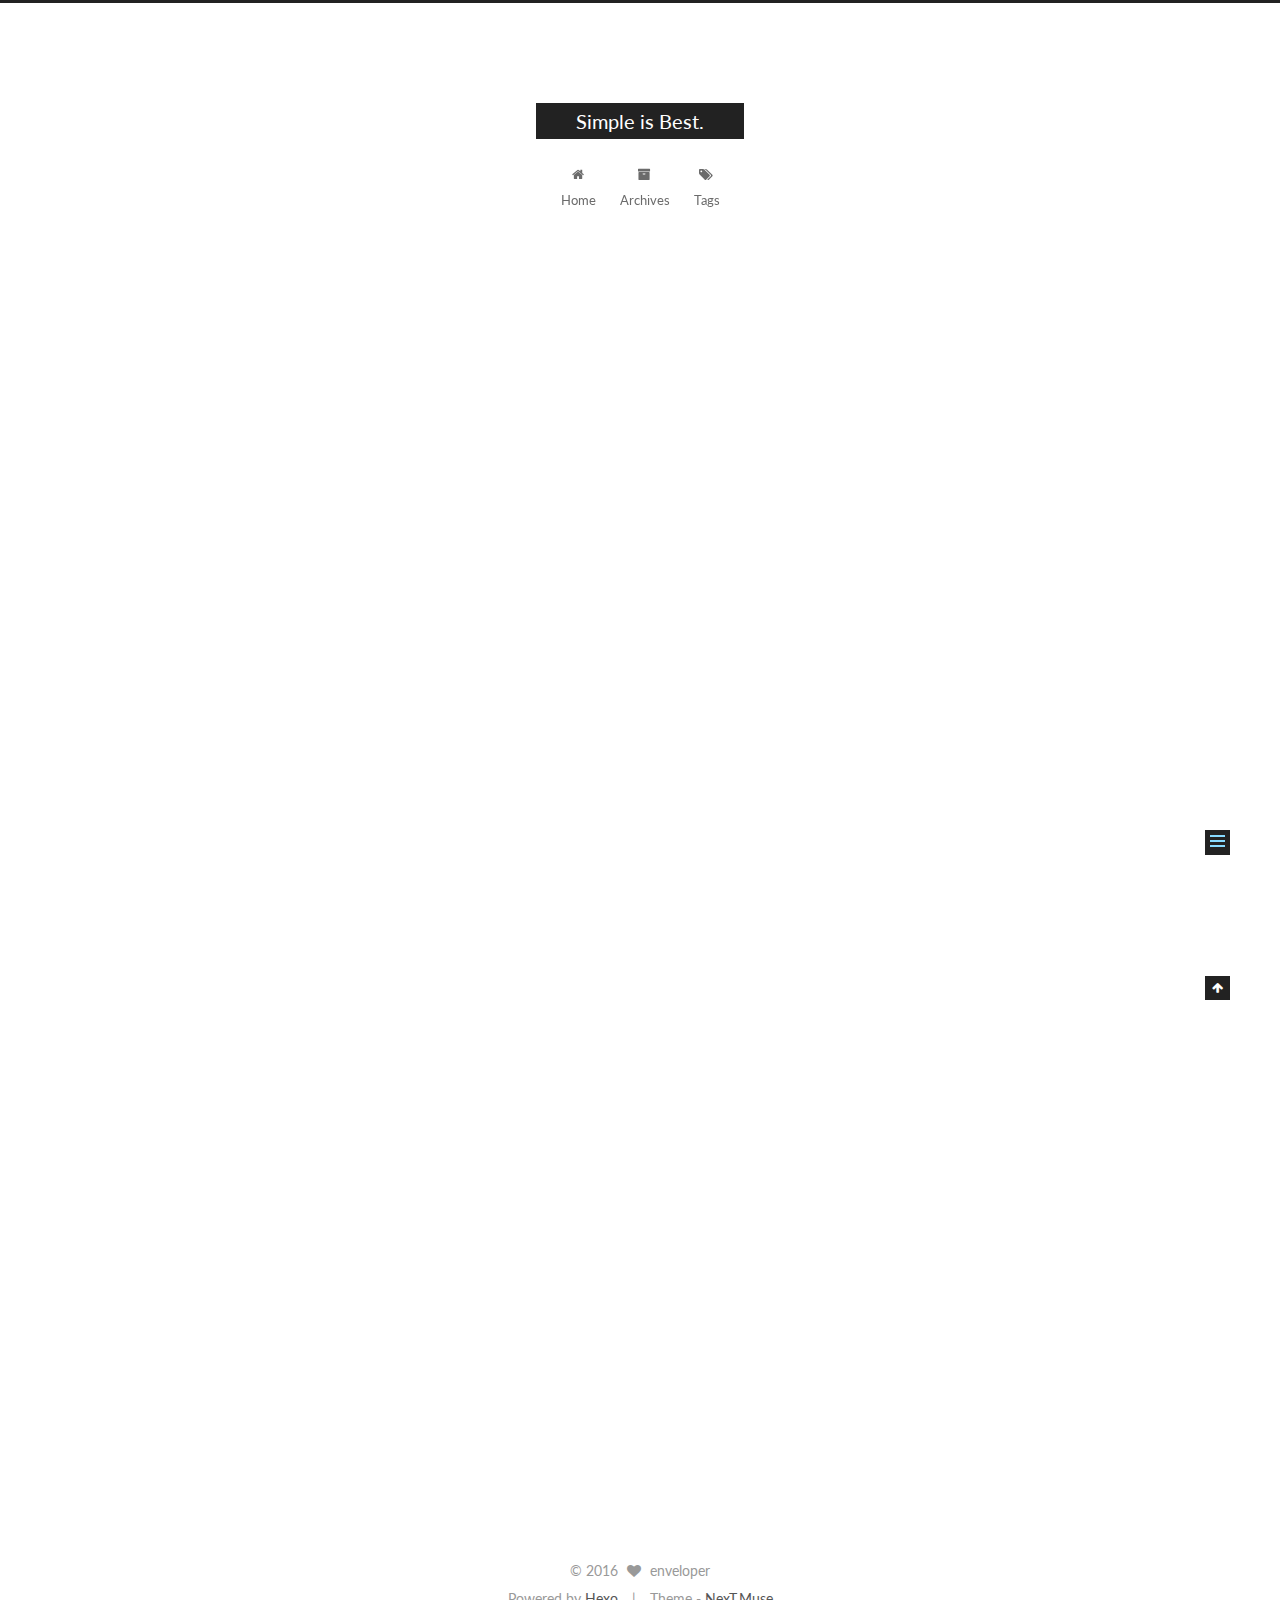
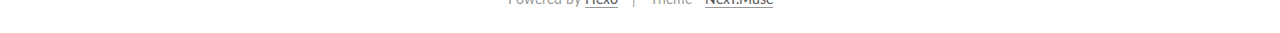
<file: 2016/06/25/hello-world/index.html>
<!doctype html>



  


<html class="theme-next muse use-motion">
<head>
  <meta charset="UTF-8"/>
<meta http-equiv="X-UA-Compatible" content="IE=edge,chrome=1" />
<meta name="viewport" content="width=device-width, initial-scale=1, maximum-scale=1"/>



<meta http-equiv="Cache-Control" content="no-transform" />
<meta http-equiv="Cache-Control" content="no-siteapp" />












  
  
  <link href="/vendors/fancybox/source/jquery.fancybox.css?v=2.1.5" rel="stylesheet" type="text/css" />




  
  
  
  

  
    
    
  

  

  

  

  

  
    
    
    <link href="//fonts.googleapis.com/css?family=Lato:300,300italic,400,400italic,700,700italic&subset=latin,latin-ext" rel="stylesheet" type="text/css">
  






<link href="/vendors/font-awesome/css/font-awesome.min.css?v=4.4.0" rel="stylesheet" type="text/css" />

<link href="/css/main.css?v=5.0.1" rel="stylesheet" type="text/css" />


  <meta name="keywords" content="Hexo, NexT" />








  <link rel="shortcut icon" type="image/x-icon" href="/favicon.ico?v=5.0.1" />






<meta name="description" content="Welcome to Hexo! This is your very first post. Check documentation for more info. If you get any problems when using Hexo, you can find the answer in troubleshooting or you can ask me on GitHub.
Quick">
<meta property="og:type" content="article">
<meta property="og:title" content="Hello World">
<meta property="og:url" content="http://yoursite.com/2016/06/25/hello-world/index.html">
<meta property="og:site_name" content="Simple is Best.">
<meta property="og:description" content="Welcome to Hexo! This is your very first post. Check documentation for more info. If you get any problems when using Hexo, you can find the answer in troubleshooting or you can ask me on GitHub.
Quick">
<meta property="og:updated_time" content="2016-06-25T08:19:06.249Z">
<meta name="twitter:card" content="summary">
<meta name="twitter:title" content="Hello World">
<meta name="twitter:description" content="Welcome to Hexo! This is your very first post. Check documentation for more info. If you get any problems when using Hexo, you can find the answer in troubleshooting or you can ask me on GitHub.
Quick">



<script type="text/javascript" id="hexo.configuration">
  var NexT = window.NexT || {};
  var CONFIG = {
    scheme: 'Muse',
    sidebar: {"position":"left","display":"post"},
    fancybox: true,
    motion: true,
    duoshuo: {
      userId: 0,
      author: 'Author'
    }
  };
</script>




  <link rel="canonical" href="http://yoursite.com/2016/06/25/hello-world/"/>

  <title> Hello World | Simple is Best. </title>
</head>

<body itemscope itemtype="http://schema.org/WebPage" lang="en">

  










  
  
    
  

  <div class="container one-collumn sidebar-position-left page-post-detail ">
    <div class="headband"></div>

    <header id="header" class="header" itemscope itemtype="http://schema.org/WPHeader">
      <div class="header-inner"><div class="site-meta ">
  

  <div class="custom-logo-site-title">
    <a href="/"  class="brand" rel="start">
      <span class="logo-line-before"><i></i></span>
      <span class="site-title">Simple is Best.</span>
      <span class="logo-line-after"><i></i></span>
    </a>
  </div>
  <p class="site-subtitle"></p>
</div>

<div class="site-nav-toggle">
  <button>
    <span class="btn-bar"></span>
    <span class="btn-bar"></span>
    <span class="btn-bar"></span>
  </button>
</div>

<nav class="site-nav">
  

  
    <ul id="menu" class="menu">
      
        
        <li class="menu-item menu-item-home">
          <a href="/" rel="section">
            
              <i class="menu-item-icon fa fa-fw fa-home"></i> <br />
            
            Home
          </a>
        </li>
      
        
        <li class="menu-item menu-item-archives">
          <a href="/archives" rel="section">
            
              <i class="menu-item-icon fa fa-fw fa-archive"></i> <br />
            
            Archives
          </a>
        </li>
      
        
        <li class="menu-item menu-item-tags">
          <a href="/tags" rel="section">
            
              <i class="menu-item-icon fa fa-fw fa-tags"></i> <br />
            
            Tags
          </a>
        </li>
      

      
    </ul>
  

  
</nav>

 </div>
    </header>

    <main id="main" class="main">
      <div class="main-inner">
        <div class="content-wrap">
          <div id="content" class="content">
            

  <div id="posts" class="posts-expand">
    

  
  

  
  
  

  <article class="post post-type-normal " itemscope itemtype="http://schema.org/Article">

    
      <header class="post-header">

        
        
          <h1 class="post-title" itemprop="name headline">
            
            
              
                Hello World
              
            
          </h1>
        

        <div class="post-meta">
          <span class="post-time">
            <span class="post-meta-item-icon">
              <i class="fa fa-calendar-o"></i>
            </span>
            <span class="post-meta-item-text">Posted on</span>
            <time itemprop="dateCreated" datetime="2016-06-25T16:19:06+08:00" content="2016-06-25">
              2016-06-25
            </time>
          </span>

          

          
            
          

          

          
          

          
        </div>
      </header>
    


    <div class="post-body" itemprop="articleBody">

      
      

      
        <p>Welcome to <a href="https://hexo.io/" target="_blank" rel="external">Hexo</a>! This is your very first post. Check <a href="https://hexo.io/docs/" target="_blank" rel="external">documentation</a> for more info. If you get any problems when using Hexo, you can find the answer in <a href="https://hexo.io/docs/troubleshooting.html" target="_blank" rel="external">troubleshooting</a> or you can ask me on <a href="https://github.com/hexojs/hexo/issues" target="_blank" rel="external">GitHub</a>.</p>
<h2 id="Quick-Start"><a href="#Quick-Start" class="headerlink" title="Quick Start"></a>Quick Start</h2><h3 id="Create-a-new-post"><a href="#Create-a-new-post" class="headerlink" title="Create a new post"></a>Create a new post</h3><figure class="highlight bash"><table><tr><td class="gutter"><pre><span class="line">1</span><br></pre></td><td class="code"><pre><span class="line">$ hexo new <span class="string">"My New Post"</span></span><br></pre></td></tr></table></figure>
<p>More info: <a href="https://hexo.io/docs/writing.html" target="_blank" rel="external">Writing</a></p>
<h3 id="Run-server"><a href="#Run-server" class="headerlink" title="Run server"></a>Run server</h3><figure class="highlight bash"><table><tr><td class="gutter"><pre><span class="line">1</span><br></pre></td><td class="code"><pre><span class="line">$ hexo server</span><br></pre></td></tr></table></figure>
<p>More info: <a href="https://hexo.io/docs/server.html" target="_blank" rel="external">Server</a></p>
<h3 id="Generate-static-files"><a href="#Generate-static-files" class="headerlink" title="Generate static files"></a>Generate static files</h3><figure class="highlight bash"><table><tr><td class="gutter"><pre><span class="line">1</span><br></pre></td><td class="code"><pre><span class="line">$ hexo generate</span><br></pre></td></tr></table></figure>
<p>More info: <a href="https://hexo.io/docs/generating.html" target="_blank" rel="external">Generating</a></p>
<h3 id="Deploy-to-remote-sites"><a href="#Deploy-to-remote-sites" class="headerlink" title="Deploy to remote sites"></a>Deploy to remote sites</h3><figure class="highlight bash"><table><tr><td class="gutter"><pre><span class="line">1</span><br></pre></td><td class="code"><pre><span class="line">$ hexo deploy</span><br></pre></td></tr></table></figure>
<p>More info: <a href="https://hexo.io/docs/deployment.html" target="_blank" rel="external">Deployment</a></p>

      
    </div>

    <div>
      
        
      
    </div>

    <div>
      
        

      
    </div>

    <footer class="post-footer">
      

      
        <div class="post-nav">
          <div class="post-nav-next post-nav-item">
            
          </div>

          <div class="post-nav-prev post-nav-item">
            
              <a href="/2016/06/25/Hello-Hexo/" rel="prev" title="Hello Hexo">
                Hello Hexo <i class="fa fa-chevron-right"></i>
              </a>
            
          </div>
        </div>
      

      
      
    </footer>
  </article>



    <div class="post-spread">
      
    </div>
  </div>


          </div>
          


          
  <div class="comments" id="comments">
    
  </div>


        </div>
        
          
  
  <div class="sidebar-toggle">
    <div class="sidebar-toggle-line-wrap">
      <span class="sidebar-toggle-line sidebar-toggle-line-first"></span>
      <span class="sidebar-toggle-line sidebar-toggle-line-middle"></span>
      <span class="sidebar-toggle-line sidebar-toggle-line-last"></span>
    </div>
  </div>

  <aside id="sidebar" class="sidebar">
    <div class="sidebar-inner">

      

      
        <ul class="sidebar-nav motion-element">
          <li class="sidebar-nav-toc sidebar-nav-active" data-target="post-toc-wrap" >
            Table of Contents
          </li>
          <li class="sidebar-nav-overview" data-target="site-overview">
            Overview
          </li>
        </ul>
      

      <section class="site-overview sidebar-panel ">
        <div class="site-author motion-element" itemprop="author" itemscope itemtype="http://schema.org/Person">
          <img class="site-author-image" itemprop="image"
               src="/images/avatar.gif"
               alt="enveloper" />
          <p class="site-author-name" itemprop="name">enveloper</p>
          <p class="site-description motion-element" itemprop="description"></p>
        </div>
        <nav class="site-state motion-element">
          <div class="site-state-item site-state-posts">
            <a href="/archives">
              <span class="site-state-item-count">2</span>
              <span class="site-state-item-name">posts</span>
            </a>
          </div>

          

          

        </nav>

        

        <div class="links-of-author motion-element">
          
        </div>

        
        

        
        

      </section>

      
        <section class="post-toc-wrap motion-element sidebar-panel sidebar-panel-active">
          <div class="post-toc">
            
              
            
            
              <div class="post-toc-content"><ol class="nav"><li class="nav-item nav-level-2"><a class="nav-link" href="#Quick-Start"><span class="nav-number">1.</span> <span class="nav-text">Quick Start</span></a><ol class="nav-child"><li class="nav-item nav-level-3"><a class="nav-link" href="#Create-a-new-post"><span class="nav-number">1.1.</span> <span class="nav-text">Create a new post</span></a></li><li class="nav-item nav-level-3"><a class="nav-link" href="#Run-server"><span class="nav-number">1.2.</span> <span class="nav-text">Run server</span></a></li><li class="nav-item nav-level-3"><a class="nav-link" href="#Generate-static-files"><span class="nav-number">1.3.</span> <span class="nav-text">Generate static files</span></a></li><li class="nav-item nav-level-3"><a class="nav-link" href="#Deploy-to-remote-sites"><span class="nav-number">1.4.</span> <span class="nav-text">Deploy to remote sites</span></a></li></ol></li></ol></div>
            
          </div>
        </section>
      

    </div>
  </aside>


        
      </div>
    </main>

    <footer id="footer" class="footer">
      <div class="footer-inner">
        <div class="copyright" >
  
  &copy; 
  <span itemprop="copyrightYear">2016</span>
  <span class="with-love">
    <i class="fa fa-heart"></i>
  </span>
  <span class="author" itemprop="copyrightHolder">enveloper</span>
</div>

<div class="powered-by">
  Powered by <a class="theme-link" href="http://hexo.io">Hexo</a>
</div>

<div class="theme-info">
  Theme -
  <a class="theme-link" href="https://github.com/iissnan/hexo-theme-next">
    NexT.Muse
  </a>
</div>

        

        
      </div>
    </footer>

    <div class="back-to-top">
      <i class="fa fa-arrow-up"></i>
    </div>
  </div>

  

<script type="text/javascript">
  if (Object.prototype.toString.call(window.Promise) !== '[object Function]') {
    window.Promise = null;
  }
</script>









  



  
  <script type="text/javascript" src="/vendors/jquery/index.js?v=2.1.3"></script>

  
  <script type="text/javascript" src="/vendors/fastclick/lib/fastclick.min.js?v=1.0.6"></script>

  
  <script type="text/javascript" src="/vendors/jquery_lazyload/jquery.lazyload.js?v=1.9.7"></script>

  
  <script type="text/javascript" src="/vendors/velocity/velocity.min.js?v=1.2.1"></script>

  
  <script type="text/javascript" src="/vendors/velocity/velocity.ui.min.js?v=1.2.1"></script>

  
  <script type="text/javascript" src="/vendors/fancybox/source/jquery.fancybox.pack.js?v=2.1.5"></script>


  


  <script type="text/javascript" src="/js/src/utils.js?v=5.0.1"></script>

  <script type="text/javascript" src="/js/src/motion.js?v=5.0.1"></script>



  
  

  
  <script type="text/javascript" src="/js/src/scrollspy.js?v=5.0.1"></script>
<script type="text/javascript" src="/js/src/post-details.js?v=5.0.1"></script>



  


  <script type="text/javascript" src="/js/src/bootstrap.js?v=5.0.1"></script>



  



  




  
  
  

  

  

</body>
</html>
</file>
<file: css/main.css>
/* normalize.css v3.0.2 | MIT License | git.io/normalize */
html {
  font-family: sans-serif; /* 1 */
  -ms-text-size-adjust: 100%; /* 2 */
  -webkit-text-size-adjust: 100%; /* 2 */
}
body {
  margin: 0;
}
article,
aside,
details,
figcaption,
figure,
footer,
header,
hgroup,
main,
menu,
nav,
section,
summary {
  display: block;
}
audio,
canvas,
progress,
video {
  display: inline-block; /* 1 */
  vertical-align: baseline; /* 2 */
}
audio:not([controls]) {
  display: none;
  height: 0;
}
[hidden],
template {
  display: none;
}
a {
  background-color: transparent;
}
a:active,
a:hover {
  outline: 0;
}
abbr[title] {
  border-bottom: 1px dotted;
}
b,
strong {
  font-weight: bold;
}
dfn {
  font-style: italic;
}
h1 {
  font-size: 2em;
  margin: 0.67em 0;
}
mark {
  background: #ff0;
  color: #000;
}
small {
  font-size: 80%;
}
sub,
sup {
  font-size: 75%;
  line-height: 0;
  position: relative;
  vertical-align: baseline;
}
sup {
  top: -0.5em;
}
sub {
  bottom: -0.25em;
}
img {
  border: 0;
}
svg:not(:root) {
  overflow: hidden;
}
figure {
  margin: 1em 40px;
}
hr {
  -moz-box-sizing: content-box;
  box-sizing: content-box;
  height: 0;
}
pre {
  overflow: auto;
}
code,
kbd,
pre,
samp {
  font-family: monospace, monospace;
  font-size: 1em;
}
button,
input,
optgroup,
select,
textarea {
  color: inherit; /* 1 */
  font: inherit; /* 2 */
  margin: 0; /* 3 */
}
button {
  overflow: visible;
}
button,
select {
  text-transform: none;
}
button,
html input[type="button"],
input[type="reset"],
input[type="submit"] {
  -webkit-appearance: button; /* 2 */
  cursor: pointer; /* 3 */
}
button[disabled],
html input[disabled] {
  cursor: default;
}
button::-moz-focus-inner,
input::-moz-focus-inner {
  border: 0;
  padding: 0;
}
input {
  line-height: normal;
}
input[type="checkbox"],
input[type="radio"] {
  box-sizing: border-box; /* 1 */
  padding: 0; /* 2 */
}
input[type="number"]::-webkit-inner-spin-button,
input[type="number"]::-webkit-outer-spin-button {
  height: auto;
}
input[type="search"] {
  -webkit-appearance: textfield; /* 1 */
  -moz-box-sizing: content-box;
  -webkit-box-sizing: content-box; /* 2 */
  box-sizing: content-box;
}
input[type="search"]::-webkit-search-cancel-button,
input[type="search"]::-webkit-search-decoration {
  -webkit-appearance: none;
}
fieldset {
  border: 1px solid #c0c0c0;
  margin: 0 2px;
  padding: 0.35em 0.625em 0.75em;
}
legend {
  border: 0; /* 1 */
  padding: 0; /* 2 */
}
textarea {
  overflow: auto;
}
optgroup {
  font-weight: bold;
}
table {
  border-collapse: collapse;
  border-spacing: 0;
}
td,
th {
  padding: 0;
}
::selection {
  background: #262a30;
  color: #fff;
}
body {
  position: relative;
  font-family: 'Lato', "PingFang SC", "Microsoft YaHei", sans-serif;
  font-size: 14px;
  line-height: 2;
  color: #555;
  background: #fff;
}
@media (max-width: 767px) {
  body {
    padding-right: 0 !important;
  }
}
@media (min-width: 768px) and (max-width: 991px) {
  body {
    padding-right: 0 !important;
  }
}
@media (min-width: 1600px) {
  body {
    font-size: 16px;
  }
}
h1,
h2,
h3,
h4,
h5,
h6 {
  margin: 0;
  padding: 0;
  font-weight: bold;
  line-height: 1.5;
  font-family: 'Lato', "PingFang SC", "Microsoft YaHei", sans-serif;
}
h2,
h3,
h4,
h5,
h6 {
  margin: 20px 0 15px;
}
h1 {
  font-size: 22px;
}
@media (max-width: 767px) {
  h1 {
    font-size: 18px;
  }
}
h2 {
  font-size: 20px;
}
@media (max-width: 767px) {
  h2 {
    font-size: 16px;
  }
}
h3 {
  font-size: 18px;
}
@media (max-width: 767px) {
  h3 {
    font-size: 14px;
  }
}
h4 {
  font-size: 16px;
}
@media (max-width: 767px) {
  h4 {
    font-size: 12px;
  }
}
h5 {
  font-size: 14px;
}
@media (max-width: 767px) {
  h5 {
    font-size: 10px;
  }
}
h6 {
  font-size: 12px;
}
@media (max-width: 767px) {
  h6 {
    font-size: 8px;
  }
}
p {
  margin: 0 0 25px 0;
}
a {
  color: #555;
  text-decoration: none;
  border-bottom: 1px solid #999;
  word-wrap: break-word;
}
a:hover {
  color: #222;
  border-bottom-color: #222;
}
ul {
  list-style: none;
}
blockquote {
  margin: 0;
  padding: 0;
}
img {
  display: block;
  margin: auto;
  max-width: 100%;
  height: auto;
}
hr {
  margin: 40px 0;
  height: 3px;
  border: none;
  background-color: #ddd;
  background-image: repeating-linear-gradient(-45deg, #fff, #fff 4px, transparent 4px, transparent 8px);
}
blockquote {
  padding: 0 15px;
  color: #666;
  border-left: 4px solid #ddd;
}
blockquote cite::before {
  content: "-";
  padding: 0 5px;
}
dt {
  font-weight: 700;
}
dd {
  margin: 0;
  padding: 0;
}
.text-left {
  text-align: left;
}
.text-center {
  text-align: center;
}
.text-right {
  text-align: right;
}
.text-justify {
  text-align: justify;
}
.text-nowrap {
  white-space: nowrap;
}
.text-lowercase {
  text-transform: lowercase;
}
.text-uppercase {
  text-transform: uppercase;
}
.text-capitalize {
  text-transform: capitalize;
}
.center-block {
  display: block;
  margin-left: auto;
  margin-right: auto;
}
.clearfix:before,
.clearfix:after {
  content: " ";
  display: table;
}
.clearfix:after {
  clear: both;
}
.pullquote {
  width: 45%;
}
.pullquote.left {
  float: left;
  margin-left: 5px;
  margin-right: 10px;
}
.pullquote.right {
  float: right;
  margin-left: 10px;
  margin-right: 5px;
}
.affix.affix.affix {
  position: fixed;
}
.translation {
  margin-top: -20px;
  font-size: 14px;
  color: #999;
}
.scrollbar-measure {
  width: 100px;
  height: 100px;
  overflow: scroll;
  position: absolute;
  top: -9999px;
}
.use-motion .motion-element {
  opacity: 0;
}
#local-search-input {
  padding: 3px;
  border: none;
  text-indent: 14px;
  border-radius: 0;
  width: 140px;
  outline: none;
  border-bottom: 1px solid #999;
  background: inherit;
  opacity: 0.5;
}
#local-search-input:focus {
  opacity: 1;
}
.search-icon {
  position: absolute;
  top: 9px;
}
table {
  margin: 20px 0;
  width: 100%;
  border-collapse: collapse;
  border-spacing: 0;
  border: 1px solid #ddd;
  font-size: 14px;
  table-layout: fixed;
  word-wrap: break-all;
}
table>tbody>tr:nth-of-type(odd) {
  background-color: #f9f9f9;
}
table>tbody>tr:hover {
  background-color: #f5f5f5;
}
caption,
th,
td {
  padding: 8px;
  text-align: left;
  vertical-align: middle;
  font-weight: normal;
}
th,
td {
  border-bottom: 3px solid #ddd;
  border-right: 1px solid #eee;
}
th {
  padding-bottom: 10px;
  font-weight: 700;
}
td {
  border-bottom-width: 1px;
}
html,
body {
  height: 100%;
}
.container {
  position: relative;
  min-height: 100%;
}
.header-inner {
  margin: 0 auto;
  padding: 100px 0 70px;
  width: 700px;
}
@media (min-width: 1600px) {
  .container .header-inner {
    width: 900px;
  }
}
.main {
  padding-bottom: 150px;
}
.main-inner {
  margin: 0 auto;
  width: 700px;
}
@media (min-width: 1600px) {
  .container .main-inner {
    width: 900px;
  }
}
.footer {
  position: absolute;
  left: 0;
  bottom: 0;
  width: 100%;
  min-height: 50px;
}
.footer-inner {
  box-sizing: border-box;
  margin: 20px auto;
  width: 700px;
}
@media (min-width: 1600px) {
  .container .footer-inner {
    width: 900px;
  }
}
pre,
.highlight {
  overflow: auto;
  margin: 20px 0;
  padding: 15px;
  font-size: 13px;
  color: #4d4d4c;
  background: #f7f7f7;
  line-height: 1.6;
}
pre,
code {
  font-family: consolas, Menlo, "PingFang SC", "Microsoft YaHei", monospace;
}
code {
  padding: 2px 4px;
  word-break: break-all;
  color: #555;
  background: #eee;
  border-radius: 4px;
  font-size: 13px;
}
pre code {
  padding: 0;
  color: #4d4d4c;
  background: none;
  text-shadow: none;
}
.highlight pre {
  border: none;
  margin: 0;
  padding: 1px;
}
.highlight table {
  margin: 0;
  width: auto;
  border: none;
}
.highlight td {
  border: none;
  padding: 0;
}
.highlight figcaption {
  font-size: 1em;
  color: #4d4d4c;
  line-height: 1em;
  margin-bottom: 1em;
}
.highlight figcaption:before,
.highlight figcaption:after {
  content: " ";
  display: table;
}
.highlight figcaption:after {
  clear: both;
}
.highlight figcaption a {
  float: right;
  color: #4d4d4c;
}
.highlight figcaption a:hover {
  border-bottom-color: #4d4d4c;
}
.highlight .gutter pre {
  color: #666;
  text-align: right;
  padding-right: 20px;
}
.highlight .line {
  height: 20px;
}
.gist table {
  width: auto;
}
.gist table td {
  border: none;
}
pre .comment {
  color: #8e908c;
}
pre .variable,
pre .attribute,
pre .tag,
pre .regexp,
pre .ruby .constant,
pre .xml .tag .title,
pre .xml .pi,
pre .xml .doctype,
pre .html .doctype,
pre .css .id,
pre .css .class,
pre .css .pseudo {
  color: #c82829;
}
pre .number,
pre .preprocessor,
pre .built_in,
pre .literal,
pre .params,
pre .constant,
pre .command {
  color: #f5871f;
}
pre .ruby .class .title,
pre .css .rules .attribute,
pre .string,
pre .value,
pre .inheritance,
pre .header,
pre .ruby .symbol,
pre .xml .cdata,
pre .special,
pre .number,
pre .formula {
  color: #718c00;
}
pre .title,
pre .css .hexcolor {
  color: #3e999f;
}
pre .function,
pre .python .decorator,
pre .python .title,
pre .ruby .function .title,
pre .ruby .title .keyword,
pre .perl .sub,
pre .javascript .title,
pre .coffeescript .title {
  color: #4271ae;
}
pre .keyword,
pre .javascript .function {
  color: #8959a8;
}
.full-image.full-image.full-image {
  border: none;
  max-width: 100%;
  width: auto;
  margin: 20px auto;
}
@media (min-width: 992px) {
  .full-image.full-image.full-image {
    max-width: none;
    width: 126%;
    margin: 0 -13%;
  }
}
.blockquote-center,
.page-home .post-type-quote blockquote,
.page-post-detail .post-type-quote blockquote {
  position: relative;
  margin: 40px 0;
  padding: 0;
  border-left: none;
  text-align: center;
}
.blockquote-center::before,
.page-home .post-type-quote blockquote::before,
.page-post-detail .post-type-quote blockquote::before,
.blockquote-center::after,
.page-home .post-type-quote blockquote::after,
.page-post-detail .post-type-quote blockquote::after {
  position: absolute;
  content: ' ';
  display: block;
  width: 100%;
  height: 24px;
  opacity: 0.2;
  background-repeat: no-repeat;
  background-position: 0 -6px;
  background-size: 22px 22px;
}
.blockquote-center::before,
.page-home .post-type-quote blockquote::before,
.page-post-detail .post-type-quote blockquote::before {
  top: -20px;
  background-image: url("../images/quote-l.svg");
  border-top: 1px solid #ccc;
}
.blockquote-center::after,
.page-home .post-type-quote blockquote::after,
.page-post-detail .post-type-quote blockquote::after {
  bottom: -20px;
  background-image: url("../images/quote-r.svg");
  border-bottom: 1px solid #ccc;
  background-position: 100% 8px;
}
.blockquote-center p,
.page-home .post-type-quote blockquote p,
.page-post-detail .post-type-quote blockquote p,
.blockquote-center div,
.page-home .post-type-quote blockquote div,
.page-post-detail .post-type-quote blockquote div {
  text-align: center;
}
.post .post-body .group-picture img {
  box-sizing: border-box;
  padding: 0 3px;
  border: none;
}
.post .group-picture-row {
  overflow: hidden;
  margin-top: 6px;
}
.post .group-picture-row:first-child {
  margin-top: 0;
}
.post .group-picture-column {
  float: left;
}
.page-post-detail .post-body .group-picture-column {
  float: none;
  margin-top: 10px;
  width: auto !important;
}
.page-post-detail .post-body .group-picture-column img {
  margin: 0 auto;
}
.page-archive .group-picture-container {
  overflow: hidden;
}
.page-archive .group-picture-row {
  float: left;
}
.page-archive .group-picture-row:first-child {
  margin-top: 6px;
}
.page-archive .group-picture-column {
  max-width: 150px;
  max-height: 150px;
}
.btn {
  display: inline-block;
  padding: 0 20px;
  font-size: 14px;
  color: #fff;
  background: #222;
  border: 2px solid #222;
  text-decoration: none;
  border-radius: 0;
  transition-property: background-color;
  transition-duration: 0.2s;
  transition-timing-function: ease-in-out;
  transition-delay: 0s;
}
.btn:hover,
.post-more-link .btn:hover {
  border-color: #222;
  color: #222;
  background: #fff;
}
.btn-bar {
  display: block;
  width: 22px;
  height: 2px;
  background: #555;
  border-radius: 1px;
}
.btn-bar+.btn-bar {
  margin-top: 4px;
}
.pagination {
  margin: 120px 0 40px;
  text-align: center;
  border-top: 1px solid #eee;
}
.page-number-basic,
.pagination .prev,
.pagination .next,
.pagination .page-number,
.pagination .space {
  display: inline-block;
  position: relative;
  top: -1px;
  margin: 0 10px;
  padding: 0 10px;
  line-height: 30px;
}
@media (max-width: 767px) {
  .page-number-basic,
  .pagination .prev,
  .pagination .next,
  .pagination .page-number,
  .pagination .space {
    margin: 0 5px;
  }
}
.pagination .prev,
.pagination .next,
.pagination .page-number {
  border-bottom: 0;
  border-top: 1px solid #eee;
  transition-property: border-color;
  transition-duration: 0.2s;
  transition-timing-function: ease-in-out;
  transition-delay: 0s;
}
.pagination .prev:hover,
.pagination .next:hover,
.pagination .page-number:hover {
  border-top-color: #222;
}
.pagination .space {
  padding: 0;
  margin: 0;
}
.pagination .prev {
  margin-left: 0;
}
.pagination .next {
  margin-right: 0;
}
.pagination .page-number.current {
  color: #fff;
  background: #ccc;
  border-top-color: #ccc;
}
@media (max-width: 767px) {
  .pagination {
    border-top: none;
  }
  .pagination .prev,
  .pagination .next,
  .pagination .page-number {
    margin-bottom: 10px;
    border-top: 0;
    border-bottom: 1px solid #eee;
  }
  .pagination .prev:hover,
  .pagination .next:hover,
  .pagination .page-number:hover {
    border-bottom-color: #222;
  }
}
.comments {
  margin: 60px 20px 0;
}
.tag-cloud {
  text-align: center;
}
.tag-cloud a {
  display: inline-block;
  margin: 10px;
}
.back-to-top {
  box-sizing: border-box;
  position: fixed;
  bottom: -100px;
  right: 50px;
  z-index: 1050;
  padding: 0 6px;
  width: 25px;
  background: #222;
  font-size: 12px;
  opacity: 1;
  color: #fff;
  cursor: pointer;
  text-align: center;
  -webkit-transform: translateZ(0);
  transition-property: bottom;
  transition-duration: 0.2s;
  transition-timing-function: ease-in-out;
  transition-delay: 0s;
}
@media (max-width: 767px) {
  .back-to-top {
    display: none;
  }
}
@media (min-width: 768px) and (max-width: 991px) {
  .back-to-top {
    display: none;
  }
}
.back-to-top.back-to-top-on {
  bottom: 19px;
}
.header {
  background: #fff;
}
.header-inner {
  position: relative;
}
.headband {
  height: 3px;
  background: #222;
}
.site-meta {
  margin: 0;
  text-align: center;
}
@media (max-width: 767px) {
  .site-meta {
    text-align: center;
  }
}
.brand {
  position: relative;
  display: inline-block;
  padding: 0 40px;
  color: #fff;
  background: #222;
  border-bottom: none;
}
.brand:hover {
  color: #fff;
}
.logo {
  display: inline-block;
  margin-right: 5px;
  line-height: 36px;
  vertical-align: top;
}
.site-title {
  display: inline-block;
  vertical-align: top;
  line-height: 36px;
  font-size: 20px;
  font-weight: normal;
  font-family: 'Lato', "PingFang SC", "Microsoft YaHei", sans-serif;
}
.site-subtitle {
  margin-top: 10px;
  font-size: 13px;
  color: #999;
}
.use-motion .brand {
  opacity: 0;
}
.use-motion .logo,
.use-motion .site-title,
.use-motion .site-subtitle {
  opacity: 0;
  position: relative;
  top: -10px;
}
.site-nav-toggle {
  display: none;
  position: absolute;
  top: 10px;
  left: 10px;
}
@media (max-width: 767px) {
  .site-nav-toggle {
    display: block;
  }
}
.site-nav-toggle button {
  margin-top: 2px;
  padding: 9px 10px;
  background: transparent;
  border: none;
}
@media (max-width: 767px) {
  .site-nav {
    display: none;
    margin: 0 -10px;
    padding: 0 10px;
    clear: both;
    border-top: 1px solid #ddd;
  }
}
@media (min-width: 768px) and (max-width: 991px) {
  .site-nav {
    display: block !important;
  }
}
@media (min-width: 992px) {
  .site-nav {
    display: block !important;
  }
}
.menu {
  margin-top: 20px;
  padding-left: 0;
  text-align: center;
}
.menu .menu-item {
  display: inline-block;
  margin: 0 10px;
}
@media screen and (max-width: 767px) {
  .menu .menu-item {
    margin-top: 10px;
  }
}
.menu .menu-item a {
  display: block;
  font-size: 13px;
  text-transform: capitalize;
  line-height: inherit;
  border-bottom: 1px solid transparent;
  transition-property: border-color;
  transition-duration: 0.2s;
  transition-timing-function: ease-in-out;
  transition-delay: 0s;
}
.menu .menu-item a:hover {
  border-bottom-color: #222;
}
.menu .menu-item .fa {
  margin-right: 5px;
}
.use-motion .menu-item {
  opacity: 0;
}
.post-body {
  font-family: 'Lato', "PingFang SC", "Microsoft YaHei", sans-serif;
}
@media (max-width: 767px) {
  .post-body {
    word-break: break-word;
  }
}
.post-body .fancybox img {
  display: block !important;
  margin: 0 auto;
  cursor: pointer;
  cursor: zoom-in;
  cursor: -webkit-zoom-in;
}
.post-body .image-caption,
.post-body .figure .caption {
  margin: 10px auto 15px;
  text-align: center;
  font-size: 14px;
  color: #999;
  font-weight: bold;
  line-height: 1;
}
.post-sticky-flag {
  display: inline-block;
  font-size: 16px;
  -ms-transform: rotate(30deg);
  -webkit-transform: rotate(30deg);
  -moz-transform: rotate(30deg);
  -ms-transform: rotate(30deg);
  -o-transform: rotate(30deg);
  transform: rotate(30deg);
}
.posts-expand {
  padding-top: 40px;
}
@media (max-width: 767px) {
  .posts-expand {
    margin: 0 20px;
  }
  .post-body pre,
  .post-body .highlight {
    padding: 10px;
  }
  .post-body pre .gutter pre,
  .post-body .highlight .gutter pre {
    padding-right: 10px;
  }
}
@media (min-width: 992px) {
  .posts-expand .post-body {
    text-align: justify;
  }
}
.posts-expand .post-body h2,
.posts-expand .post-body h3,
.posts-expand .post-body h4,
.posts-expand .post-body h5,
.posts-expand .post-body h6 {
  padding-top: 10px;
}
.posts-expand .post-body h2 .header-anchor,
.posts-expand .post-body h3 .header-anchor,
.posts-expand .post-body h4 .header-anchor,
.posts-expand .post-body h5 .header-anchor,
.posts-expand .post-body h6 .header-anchor {
  float: right;
  margin-left: 10px;
  color: #ccc;
  border-bottom-style: none;
  visibility: hidden;
}
.posts-expand .post-body h2 .header-anchor:hover,
.posts-expand .post-body h3 .header-anchor:hover,
.posts-expand .post-body h4 .header-anchor:hover,
.posts-expand .post-body h5 .header-anchor:hover,
.posts-expand .post-body h6 .header-anchor:hover {
  color: inherit;
}
.posts-expand .post-body h2:hover .header-anchor,
.posts-expand .post-body h3:hover .header-anchor,
.posts-expand .post-body h4:hover .header-anchor,
.posts-expand .post-body h5:hover .header-anchor,
.posts-expand .post-body h6:hover .header-anchor {
  visibility: visible;
}
.posts-expand .post-body ul li {
  list-style: circle;
}
.posts-expand .post-body img {
  box-sizing: border-box;
  margin: auto;
  padding: 3px;
  border: 1px solid #ddd;
}
.posts-expand .fancybox img {
  margin: 0 auto;
}
@media (max-width: 767px) {
  .posts-collapse {
    margin: 0 20px;
  }
  .posts-collapse .post-title,
  .posts-collapse .post-meta {
    display: block;
    width: auto;
    text-align: left;
  }
}
.posts-collapse {
  position: relative;
  z-index: 1010;
  margin-left: 55px;
}
.posts-collapse::after {
  content: " ";
  position: absolute;
  top: 20px;
  left: 0;
  margin-left: -2px;
  width: 4px;
  height: 100%;
  background: #f5f5f5;
  z-index: -1;
}
@media (max-width: 767px) {
  .posts-collapse {
    margin: 0 20px;
  }
}
.posts-collapse .collection-title {
  position: relative;
  margin: 60px 0;
}
.posts-collapse .collection-title h2 {
  margin-left: 20px;
}
.posts-collapse .collection-title small {
  color: #bbb;
}
.posts-collapse .collection-title::before {
  content: " ";
  position: absolute;
  left: 0;
  top: 50%;
  margin-left: -4px;
  margin-top: -4px;
  width: 8px;
  height: 8px;
  background: #bbb;
  border-radius: 50%;
}
.posts-collapse .post {
  margin: 30px 0;
}
.posts-collapse .post-header {
  position: relative;
  transition-duration: 0.2s;
  transition-timing-function: ease-in-out;
  transition-delay: 0s;
  transition-property: border;
  border-bottom: 1px dashed #ccc;
}
.posts-collapse .post-header::before {
  content: " ";
  position: absolute;
  left: 0;
  top: 12px;
  width: 6px;
  height: 6px;
  margin-left: -4px;
  background: #bbb;
  border-radius: 50%;
  border: 1px solid #fff;
  transition-duration: 0.2s;
  transition-timing-function: ease-in-out;
  transition-delay: 0s;
  transition-property: background;
}
.posts-collapse .post-header:hover {
  border-bottom-color: #666;
}
.posts-collapse .post-header:hover::before {
  background: #222;
}
.posts-collapse .post-meta {
  position: absolute;
  font-size: 12px;
  left: 20px;
  top: 5px;
}
.posts-collapse .post-comments-count {
  display: none;
}
.posts-collapse .post-title {
  margin-left: 60px;
  font-size: 16px;
  font-weight: normal;
  line-height: inherit;
}
.posts-collapse .post-title::after {
  margin-left: 3px;
  opacity: 0.6;
}
.posts-collapse .post-title a {
  color: #666;
  border-bottom: none;
}
.page-home .post-type-quote .post-header,
.page-post-detail .post-type-quote .post-header,
.page-home .post-type-quote .post-tags,
.page-post-detail .post-type-quote .post-tags {
  display: none;
}
.posts-expand .post-title {
  font-size: 26px;
  text-align: center;
  word-break: break-word;
  font-weight: 400;
}
@media (max-width: 767px) {
  .posts-expand .post-title {
    font-size: 22px;
  }
}
.posts-expand .post-title-link {
  display: inline-block;
  position: relative;
  color: #555;
  border-bottom: none;
  line-height: 1.2;
  vertical-align: top;
}
.posts-expand .post-title-link::before {
  content: "";
  position: absolute;
  width: 100%;
  height: 2px;
  bottom: 0;
  left: 0;
  background-color: #000;
  visibility: hidden;
  -webkit-transform: scaleX(0);
  -moz-transform: scaleX(0);
  -ms-transform: scaleX(0);
  -o-transform: scaleX(0);
  transform: scaleX(0);
  transition-duration: 0.2s;
  transition-timing-function: ease-in-out;
  transition-delay: 0s;
}
.posts-expand .post-title-link:hover::before {
  visibility: visible;
  -webkit-transform: scaleX(1);
  -moz-transform: scaleX(1);
  -ms-transform: scaleX(1);
  -o-transform: scaleX(1);
  transform: scaleX(1);
}
.posts-expand .post-title-link .fa {
  font-size: 16px;
}
.posts-expand .post-meta {
  margin: 3px 0 60px 0;
  color: #999;
  font-family: 'Lato', "PingFang SC", "Microsoft YaHei", sans-serif;
  font-size: 12px;
  text-align: center;
}
.posts-expand .post-meta .post-category-list {
  display: inline-block;
  margin: 0;
  padding: 3px;
}
.posts-expand .post-meta .post-category-list-link {
  color: #999;
}
.post-meta-item-icon {
  display: none;
  margin-right: 3px;
}
@media (min-width: 768px) and (max-width: 991px) {
  .post-meta-item-icon {
    display: inline-block;
  }
}
@media (max-width: 767px) {
  .post-meta-item-icon {
    display: inline-block;
  }
}
@media (min-width: 768px) and (max-width: 991px) {
  .post-meta-item-text {
    display: none;
  }
}
@media (max-width: 767px) {
  .post-meta-item-text {
    display: none;
  }
}
@media (max-width: 767px) {
  .posts-expand .post-comments-count {
    display: none;
  }
}
.post-more-link {
  margin-top: 50px;
}
.post-more-link .btn {
  color: #fff;
  font-size: 14px;
  background: #222;
  border-radius: 0;
  line-height: 2;
}
.posts-expand .post-tags {
  margin-top: 40px;
  text-align: center;
}
.posts-expand .post-tags a {
  display: inline-block;
  margin-right: 10px;
  font-size: 13px;
}
.post-nav {
  overflow: hidden;
  margin-top: 60px;
  padding: 10px;
  white-space: nowrap;
  border-top: 1px solid #eee;
}
.post-nav-item {
  display: inline-block;
  width: 50%;
  white-space: normal;
}
.post-nav-item a {
  position: relative;
  display: inline-block;
  line-height: 25px;
  font-size: 14px;
  color: #555;
  border-bottom: none;
}
.post-nav-item a:hover {
  color: #222;
  border-bottom: none;
}
.post-nav-item a:active {
  top: 2px;
}
.post-nav-item a i {
  font-size: 12px;
}
.post-nav-prev {
  text-align: right;
}
.posts-expand .post-eof {
  display: block;
  margin: 80px auto 60px;
  width: 8%;
  height: 1px;
  background: #ccc;
  text-align: center;
}
.post:last-child .post-eof.post-eof.post-eof {
  display: none;
}
.post-gallery {
  display: table;
  table-layout: fixed;
  width: 100%;
  border-collapse: separate;
}
.post-gallery-row {
  display: table-row;
}
.post-gallery .post-gallery-img {
  display: table-cell;
  text-align: center;
  vertical-align: middle;
  border: none;
}
.post-gallery .post-gallery-img img {
  max-width: 100%;
  max-height: 100%;
  border: none;
}
.fancybox-close,
.fancybox-close:hover {
  border: none;
}
.sidebar {
  position: fixed;
  right: 0;
  top: 0;
  bottom: 0;
  width: 0;
  z-index: 1040;
  box-shadow: inset 0 2px 6px #000;
  background: #222;
  -webkit-transform: translateZ(0);
}
.sidebar a {
  color: #999;
  border-bottom-color: #555;
}
.sidebar a:hover {
  color: #eee;
}
@media (min-width: 768px) and (max-width: 991px) {
  .sidebar {
    display: none !important;
  }
}
@media (max-width: 767px) {
  .sidebar {
    display: none !important;
  }
}
.sidebar-inner {
  position: relative;
  padding: 20px 10px;
  color: #999;
  text-align: center;
}
.sidebar-toggle {
  position: fixed;
  right: 50px;
  bottom: 45px;
  width: 15px;
  height: 15px;
  padding: 5px;
  background: #222;
  line-height: 0;
  z-index: 1050;
  cursor: pointer;
  -webkit-transform: translateZ(0);
}
@media (min-width: 768px) and (max-width: 991px) {
  .sidebar-toggle {
    display: none;
  }
}
@media (max-width: 767px) {
  .sidebar-toggle {
    display: none;
  }
}
.sidebar-toggle-line {
  position: relative;
  display: inline-block;
  vertical-align: top;
  height: 2px;
  width: 100%;
  background: #fff;
  margin-top: 3px;
}
.sidebar-toggle-line:first-child {
  margin-top: 0;
}
.site-author-image {
  display: block;
  margin: 0 auto;
  padding: 2px;
  max-width: 96px;
  height: auto;
  border: 2px solid #333;
}
.site-author-name {
  margin: 5px 0 0;
  text-align: center;
  color: #f5f5f5;
  font-weight: normal;
}
.site-description {
  margin-top: 5px;
  text-align: center;
  font-size: 14px;
  color: #999;
}
.site-state {
  overflow: hidden;
  line-height: 1.4;
  white-space: nowrap;
  text-align: center;
}
.site-state-item {
  display: inline-block;
  padding: 0 15px;
  border-left: 1px solid #333;
}
.site-state-item:first-child {
  border-left: none;
}
.site-state-item a {
  border-bottom: none;
}
.site-state-item-count {
  display: block;
  text-align: center;
  color: inherit;
  font-weight: 600;
  font-size: 18px;
}
.site-state-item-name {
  font-size: 13px;
  color: inherit;
}
.feed-link {
  margin-top: 20px;
}
.feed-link a {
  display: inline-block;
  padding: 0 15px;
  color: #fc6423;
  border: 1px solid #fc6423;
  border-radius: 4px;
}
.feed-link a i {
  color: #fc6423;
  font-size: 14px;
}
.feed-link a:hover {
  color: #fff;
  background: #fc6423;
}
.feed-link a:hover i {
  color: #fff;
}
.links-of-author {
  margin-top: 20px;
}
.links-of-author a {
  display: inline-block;
  vertical-align: middle;
  margin-right: 10px;
  margin-bottom: 10px;
  border-bottom-color: #555;
  font-size: 13px;
}
.links-of-author a:before {
  display: inline-block;
  vertical-align: middle;
  margin-right: 3px;
  content: " ";
  width: 4px;
  height: 4px;
  border-radius: 50%;
  background: #f1260a;
}
.links-of-blogroll {
  font-size: 13px;
}
.links-of-blogroll-title {
  margin-top: 20px;
  font-size: 14px;
  font-weight: 600;
}
.links-of-blogroll-list {
  margin: 0;
  padding: 0;
}
.links-of-blogroll-item {
  padding: 2px 10px;
}
.sidebar-nav {
  margin: 0 0 20px;
  padding-left: 0;
}
.sidebar-nav li {
  display: inline-block;
  cursor: pointer;
  border-bottom: 1px solid transparent;
  font-size: 14px;
  color: #555;
}
.sidebar-nav li:hover {
  color: #f5f5f5;
}
.page-post-detail .sidebar-nav-toc {
  padding: 0 5px;
}
.page-post-detail .sidebar-nav-overview {
  margin-left: 10px;
}
.sidebar-nav .sidebar-nav-active {
  color: #87daff;
  border-bottom-color: #87daff;
}
.sidebar-nav .sidebar-nav-active:hover {
  color: #87daff;
}
.sidebar-panel {
  display: none;
}
.sidebar-panel-active {
  display: block;
}
.post-toc-empty {
  font-size: 14px;
  color: #666;
}
.post-toc-wrap {
  overflow: hidden;
}
.post-toc {
  overflow: auto;
}
.post-toc ol {
  margin: 0;
  padding: 0 2px 5px 10px;
  text-align: left;
  list-style: none;
  font-size: 14px;
}
.post-toc ol > ol {
  padding-left: 0;
}
.post-toc ol a {
  transition-duration: 0.2s;
  transition-timing-function: ease-in-out;
  transition-delay: 0s;
  transition-property: all;
  color: #999;
  border-bottom-color: #555;
}
.post-toc ol a:hover {
  color: #ccc;
  border-bottom-color: #ccc;
}
.post-toc .nav-item {
  overflow: hidden;
  text-overflow: ellipsis;
  white-space: nowrap;
  line-height: 1.8;
}
.post-toc .nav .nav-child {
  display: none;
}
.post-toc .nav .active > .nav-child {
  display: block;
}
.post-toc .nav .active-current > .nav-child {
  display: block;
}
.post-toc .nav .active-current > .nav-child > .nav-item {
  display: block;
}
.post-toc .nav .active > a {
  color: #87daff;
  border-bottom-color: #87daff;
}
.post-toc .nav .active-current > a {
  color: #87daff;
}
.post-toc .nav .active-current > a:hover {
  color: #87daff;
}
.footer {
  font-size: 14px;
  color: #999;
}
.footer img {
  border: none;
}
.footer-inner {
  text-align: center;
}
.with-love {
  display: inline-block;
  margin: 0 5px;
}
.powered-by,
.theme-info {
  display: inline-block;
}
.powered-by {
  margin-right: 10px;
}
.powered-by::after {
  content: "|";
  padding-left: 10px;
}
.cc-license {
  margin-top: 10px;
  text-align: center;
}
.cc-license .cc-opacity {
  opacity: 0.7;
  border-bottom: none;
}
.cc-license .cc-opacity:hover {
  opacity: 0.9;
}
.cc-license img {
  display: inline-block;
}
.theme-next #ds-thread #ds-reset {
  color: #555;
}
.theme-next #ds-thread #ds-reset .ds-replybox {
  margin-bottom: 30px;
}
.theme-next #ds-thread #ds-reset .ds-replybox .ds-avatar,
.theme-next #ds-reset .ds-avatar img {
  box-shadow: none;
}
.theme-next #ds-thread #ds-reset .ds-textarea-wrapper {
  border-color: #c7d4e1;
  background: none;
  border-top-right-radius: 3px;
  border-top-left-radius: 3px;
}
.theme-next #ds-thread #ds-reset .ds-textarea-wrapper textarea {
  height: 60px;
}
.theme-next #ds-reset .ds-rounded-top {
  border-radius: 0;
}
.theme-next #ds-thread #ds-reset .ds-post-toolbar {
  box-sizing: border-box;
  border: 1px solid #c7d4e1;
  background: #f6f8fa;
}
.theme-next #ds-thread #ds-reset .ds-post-options {
  height: 40px;
  border: none;
  background: none;
}
.theme-next #ds-thread #ds-reset .ds-toolbar-buttons {
  top: 11px;
}
.theme-next #ds-thread #ds-reset .ds-sync {
  top: 5px;
}
.theme-next #ds-thread #ds-reset .ds-post-button {
  top: 4px;
  right: 5px;
  width: 90px;
  height: 30px;
  border: 1px solid #c5ced7;
  border-radius: 3px;
  background-image: linear-gradient(#fbfbfc, #f5f7f9);
  color: #60676d;
}
.theme-next #ds-thread #ds-reset .ds-post-button:hover {
  background-position: 0 -30px;
  color: #60676d;
}
.theme-next #ds-thread #ds-reset .ds-comments-info {
  padding: 10px 0;
}
.theme-next #ds-thread #ds-reset .ds-sort {
  display: none;
}
.theme-next #ds-thread #ds-reset li.ds-tab a.ds-current {
  border: none;
  background: #f6f8fa;
  color: #60676d;
}
.theme-next #ds-thread #ds-reset li.ds-tab a.ds-current:hover {
  background-color: #e9f0f7;
  color: #60676d;
}
.theme-next #ds-thread #ds-reset li.ds-tab a {
  border-radius: 2px;
  padding: 5px;
}
.theme-next #ds-thread #ds-reset .ds-login-buttons p {
  color: #999;
  line-height: 36px;
}
.theme-next #ds-thread #ds-reset .ds-login-buttons .ds-service-list li {
  height: 28px;
}
.theme-next #ds-thread #ds-reset .ds-service-list a {
  background: none;
  padding: 5px;
  border: 1px solid;
  border-radius: 3px;
  text-align: center;
}
.theme-next #ds-thread #ds-reset .ds-service-list a:hover {
  color: #fff;
  background: #666;
}
.theme-next #ds-thread #ds-reset .ds-service-list .ds-weibo {
  color: #fc9b00;
  border-color: #fc9b00;
}
.theme-next #ds-thread #ds-reset .ds-service-list .ds-weibo:hover {
  background: #fc9b00;
}
.theme-next #ds-thread #ds-reset .ds-service-list .ds-qq {
  color: #60a3ec;
  border-color: #60a3ec;
}
.theme-next #ds-thread #ds-reset .ds-service-list .ds-qq:hover {
  background: #60a3ec;
}
.theme-next #ds-thread #ds-reset .ds-service-list .ds-renren {
  color: #2e7ac4;
  border-color: #2e7ac4;
}
.theme-next #ds-thread #ds-reset .ds-service-list .ds-renren:hover {
  background: #2e7ac4;
}
.theme-next #ds-thread #ds-reset .ds-service-list .ds-douban {
  color: #37994c;
  border-color: #37994c;
}
.theme-next #ds-thread #ds-reset .ds-service-list .ds-douban:hover {
  background: #37994c;
}
.theme-next #ds-thread #ds-reset .ds-service-list .ds-kaixin {
  color: #fef20d;
  border-color: #fef20d;
}
.theme-next #ds-thread #ds-reset .ds-service-list .ds-kaixin:hover {
  background: #fef20d;
}
.theme-next #ds-thread #ds-reset .ds-service-list .ds-netease {
  color: #f00;
  border-color: #f00;
}
.theme-next #ds-thread #ds-reset .ds-service-list .ds-netease:hover {
  background: #f00;
}
.theme-next #ds-thread #ds-reset .ds-service-list .ds-sohu {
  color: #ffcb05;
  border-color: #ffcb05;
}
.theme-next #ds-thread #ds-reset .ds-service-list .ds-sohu:hover {
  background: #ffcb05;
}
.theme-next #ds-thread #ds-reset .ds-service-list .ds-baidu {
  color: #2831e0;
  border-color: #2831e0;
}
.theme-next #ds-thread #ds-reset .ds-service-list .ds-baidu:hover {
  background: #2831e0;
}
.theme-next #ds-thread #ds-reset .ds-service-list .ds-google {
  color: #166bec;
  border-color: #166bec;
}
.theme-next #ds-thread #ds-reset .ds-service-list .ds-google:hover {
  background: #166bec;
}
.theme-next #ds-thread #ds-reset .ds-service-list .ds-weixin {
  color: #00ce0d;
  border-color: #00ce0d;
}
.theme-next #ds-thread #ds-reset .ds-service-list .ds-weixin:hover {
  background: #00ce0d;
}
.theme-next #ds-thread #ds-reset .ds-service-list .ds-more-services {
  border: none;
}
.theme-next #ds-thread #ds-reset .ds-service-list .ds-more-services:hover {
  background: none;
}
.theme-next #ds-reset .duoshuo-ua-admin {
  display: inline-block;
  color: #f00;
}
.theme-next #ds-reset .duoshuo-ua-platform,
.theme-next #ds-reset .duoshuo-ua-browser {
  color: #ccc;
}
.theme-next #ds-reset .duoshuo-ua-platform .fa,
.theme-next #ds-reset .duoshuo-ua-browser .fa {
  display: inline-block;
  margin-right: 3px;
}
.theme-next #ds-reset .duoshuo-ua-separator {
  display: inline-block;
  margin-left: 5px;
}
.theme-next .this_ua {
  background-color: #ccc !important;
  border-radius: 4px;
  padding: 0 5px !important;
  margin: 1px 1px !important;
  border: 1px solid #bbb !important;
  color: #fff;
  display: inline-block !important;
}
.theme-next .this_ua.admin {
  background-color: #d9534f !important;
  border-color: #d9534f !important;
}
.theme-next .this_ua.platform.iOS,
.theme-next .this_ua.platform.Mac,
.theme-next .this_ua.platform.Windows {
  background-color: #39b3d7 !important;
  border-color: #46b8da !important;
}
.theme-next .this_ua.platform.Linux {
  background-color: #3a3a3a !important;
  border-color: #1f1f1f !important;
}
.theme-next .this_ua.platform.Android {
  background-color: #00c47d !important;
  border-color: #01b171 !important;
}
.theme-next .this_ua.browser.Mobile,
.theme-next .this_ua.browser.Chrome {
  background-color: #5cb85c !important;
  border-color: #4cae4c !important;
}
.theme-next .this_ua.browser.Firefox {
  background-color: #f0ad4e !important;
  border-color: #eea236 !important;
}
.theme-next .this_ua.browser.Maxthon,
.theme-next .this_ua.browser.IE {
  background-color: #428bca !important;
  border-color: #357ebd !important;
}
.theme-next .this_ua.browser.baidu,
.theme-next .this_ua.browser.UCBrowser,
.theme-next .this_ua.browser.Opera {
  background-color: #d9534f !important;
  border-color: #d43f3a !important;
}
.theme-next .this_ua.browser.Android,
.theme-next .this_ua.browser.QQBrowser {
  background-color: #78ace9 !important;
  border-color: #4cae4c !important;
}
.post-spread {
  margin-top: 20px;
  text-align: center;
}
.jiathis_style {
  display: inline-block;
}
.jiathis_style a {
  border: none;
}
.post-spread {
  margin-top: 20px;
  text-align: center;
}
.bdshare-slide-button-box a {
  border: none;
}
.bdsharebuttonbox {
  display: inline-block;
}
.bdsharebuttonbox a {
  border: none;
}
ul.search-result-list {
  padding-left: 0px;
  margin: 0px 5px 0px 8px;
}
p.search-result {
  border-bottom: 1px dashed #ccc;
  padding: 5px 0;
}
a.search-result-title {
  font-weight: bold;
}
a.search-result {
  border-bottom: transparent;
  display: block;
  white-space: nowrap;
  overflow: hidden;
  text-overflow: ellipsis;
}
.search-keyword {
  border-bottom: 1px dashed #4088b8;
  font-weight: bold;
}
#local-search-result {
  height: 90%;
  overflow: auto;
}
.popup {
  display: none;
  position: fixed;
  top: 10%;
  left: 50%;
  width: 700px;
  height: 80%;
  margin-left: -350px;
  padding: 3px 0 0 10px;
  background: #fff;
  color: #333;
  z-index: 9999;
  border-radius: 5px;
}
@media (max-width: 767px) {
  .popup {
    padding: 3px;
    top: 0;
    left: 0;
    margin: 0;
    width: 100%;
    height: 100%;
    border-radius: 0px;
  }
}
.popoverlay {
  position: fixed;
  width: 100%;
  height: 100%;
  top: 0px;
  left: 0px;
  z-index: 2080;
  background-color: rgba(0,0,0,0.3);
}
#local-search-input {
  margin-bottom: 10px;
  width: 50%;
}
.popup-btn-close {
  position: absolute;
  top: 6px;
  right: 14px;
  color: #4ebd79;
  font-size: 14px;
  font-weight: bold;
  text-transform: uppercase;
  cursor: pointer;
}
#no-result {
  position: absolute;
  left: 44%;
  top: 42%;
  color: #ccc;
}
.site-uv,
.site-pv,
.page-pv {
  display: inline-block;
}
.site-uv .busuanzi-value,
.site-pv .busuanzi-value,
.page-pv .busuanzi-value {
  margin: 0 5px;
}
.site-uv {
  margin-right: 10px;
}
.site-uv::after {
  content: "|";
  padding-left: 10px;
}
.use-motion .post {
  opacity: 0;
}
.page-archive .archive-page-counter {
  position: relative;
  top: 3px;
  left: 20px;
}
@media (max-width: 767px) {
  .page-archive .archive-page-counter {
    top: 5px;
  }
}
.page-archive .posts-collapse .archive-move-on {
  position: absolute;
  top: 11px;
  left: 0;
  margin-left: -6px;
  width: 10px;
  height: 10px;
  opacity: 0.5;
  background: #555;
  border: 1px solid #fff;
  border-radius: 50%;
}
.category-all-page .category-all-title {
  text-align: center;
}
.category-all-page .category-all {
  margin-top: 20px;
}
.category-all-page .category-list {
  margin: 0;
  padding: 0;
  list-style: none;
}
.category-all-page .category-list-item {
  margin: 5px 10px;
}
.category-all-page .category-list-count {
  color: #bbb;
}
.category-all-page .category-list-count:before {
  display: inline;
  content: " (";
}
.category-all-page .category-list-count:after {
  display: inline;
  content: ") ";
}
.category-all-page .category-list-child {
  padding-left: 10px;
}
.page-post-detail .sidebar-toggle-line {
  background: #87daff;
}
.page-post-detail .comments {
  overflow: hidden;
}
@media (max-width: 767px) {
  .header-inner,
  .container .main-inner,
  .footer-inner {
    width: auto;
  }
}
.custom-logo .site-meta-headline {
  text-align: center;
}
.custom-logo .brand {
  background: none;
}
.custom-logo .site-title {
  margin: 10px auto 0;
  font-size: 24px;
  color: #222;
}
.custom-logo .site-title a {
  border: none;
}
.custom-logo-image {
  margin: 0 auto;
  padding: 5px;
  max-width: 150px;
  background: #fff;
}
@media (max-width: 767px) {
  .site-nav {
    position: absolute;
    left: 0;
    top: 52px;
    margin: 0;
    width: 100%;
    padding: 0;
    background: #fff;
    border-bottom: 1px solid #ddd;
  }
}
@media (max-width: 767px) {
  .menu {
    text-align: left;
  }
}
@media (max-width: 767px) {
  .menu .menu-item {
    display: block;
    margin: 0 10px;
    vertical-align: top;
  }
}
@media (max-width: 767px) {
  .menu .menu-item br {
    display: none;
  }
}
@media (max-width: 767px) {
  .menu .menu-item a {
    padding: 5px 10px;
  }
}
.menu .menu-item .fa {
  margin-right: 0;
}
.site-search form {
  display: none;
}
.links-of-blogroll-inline .links-of-blogroll-item {
  display: inline-block;
}
</file>
